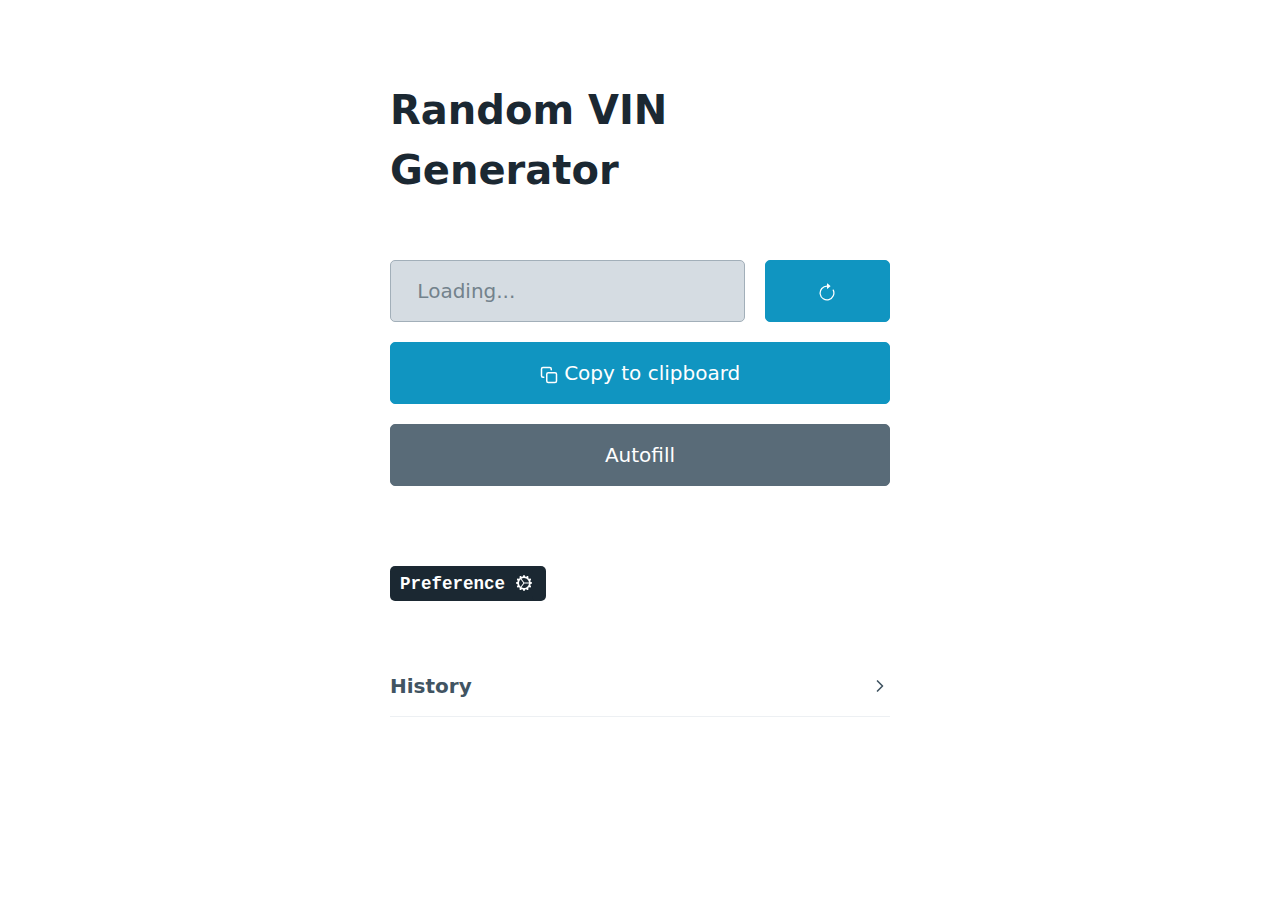
<file: V2/index.html>
<!DOCTYPE html>
<html lang="en">
  <head>
    <meta charset="UTF-8">
    <meta name="viewport" content="width=device-width, initial-scale=1.0">
    <title>VIN Generator</title>
    <link rel="stylesheet" href="css/pico.css">
    <link rel="stylesheet" href="css/style.css">
  </head>
  <body>
    <main class="container">
        <section id="mainpage">
            <h1>Random VIN Generator</h1>
            <div class="grid-container">
                <input id = "VINText" type="text" placeholder=" Loading..." disabled/>
                <button id="refreshButton">
                    <svg xmlns="http://www.w3.org/2000/svg" width="20" height="20" fill="currentColor" class="bi bi-arrow-clockwise" viewBox="0 0 16 16">
                        <path fill-rule="evenodd" d="M8 3a5 5 0 1 0 4.546 2.914.5.5 0 0 1 .908-.417A6 6 0 1 1 8 2z"/>
                        <path d="M8 4.466V.534a.25.25 0 0 1 .41-.192l2.36 1.966c.12.1.12.284 0 .384L8.41 4.658A.25.25 0 0 1 8 4.466"/>
                      </svg>
                  </button>                                  
            </div>
            <button id="copyButton">
                <svg xmlns="http://www.w3.org/2000/svg" width="18" height="18" viewBox="0 0 24 24" fill="none" stroke="currentColor" stroke-width="2" stroke-linecap="round" stroke-linejoin="round" class="feather feather-copy">
                  <rect x="9" y="9" width="13" height="13" rx="2" ry="2"/>
                  <path d="M5 15H4a2 2 0 0 1-2-2V4a2 2 0 0 1 2-2h9a2 2 0 0 1 2 2v1"/>
                </svg>
                <span id="copyBtnSpan">Copy to clipboard</span>
            </button>
            <button type="button" class="secondary" id="AutoFillPrimaryBtn">
                Autofill
            </button>


        </section>
        <section>
            <kbd id="toggleModalBtn" data-target="settings-modal">
                Preference <svg xmlns="http://www.w3.org/2000/svg" width="16" height="16" fill="currentColor" class="bi bi-gear-wide-connected" viewBox="0 0 16 16">
                <path d="M7.068.727c.243-.97 1.62-.97 1.864 0l.071.286a.96.96 0 0 0 1.622.434l.205-.211c.695-.719 1.888-.03 1.613.931l-.08.284a.96.96 0 0 0 1.187 1.187l.283-.081c.96-.275 1.65.918.931 1.613l-.211.205a.96.96 0 0 0 .434 1.622l.286.071c.97.243.97 1.62 0 1.864l-.286.071a.96.96 0 0 0-.434 1.622l.211.205c.719.695.03 1.888-.931 1.613l-.284-.08a.96.96 0 0 0-1.187 1.187l.081.283c.275.96-.918 1.65-1.613.931l-.205-.211a.96.96 0 0 0-1.622.434l-.071.286c-.243.97-1.62.97-1.864 0l-.071-.286a.96.96 0 0 0-1.622-.434l-.205.211c-.695.719-1.888.03-1.613-.931l.08-.284a.96.96 0 0 0-1.186-1.187l-.284.081c-.96.275-1.65-.918-.931-1.613l.211-.205a.96.96 0 0 0-.434-1.622l-.286-.071c-.97-.243-.97-1.62 0-1.864l.286-.071a.96.96 0 0 0 .434-1.622l-.211-.205c-.719-.695-.03-1.888.931-1.613l.284.08a.96.96 0 0 0 1.187-1.186l-.081-.284c-.275-.96.918-1.65 1.613-.931l.205.211a.96.96 0 0 0 1.622-.434l.071-.286zM12.973 8.5H8.25l-2.834 3.779A4.998 4.998 0 0 0 12.973 8.5m0-1a4.998 4.998 0 0 0-7.557-3.779l2.834 3.78h4.723zM5.048 3.967c-.03.021-.058.043-.087.065zm-.431.355A4.984 4.984 0 0 0 3.002 8c0 1.455.622 2.765 1.615 3.678L7.375 8zm.344 7.646.087.065z"/>
              </svg>
            <kbd>
        </section>
        
    <dialog id="settings-modal">
        <article style="width: 100%;">
          <a
            href="#close"
            aria-label="Close"
            class="close mb-0"
            id="toggleModalArticle"
            data-target="settings-modal"
          ></a>
          <div class="">
            <h3 class="">Preference</h3>            
          </div>
          <table class="mb-0">
            <tbody>
                <tr>
                  <td>
                    <details role="list">
                      <summary aria-haspopup="listbox" role="button" class="outline sm-button">Theme</summary>
                      <ul role="listbox">
                        <li><a href="#" data-theme-switcher="auto">Auto</a></li>
                        <li><a href="#" data-theme-switcher="light">Light</a></li>
                        <li><a href="#" data-theme-switcher="dark">Dark</a></li>
                      </ul>
                  </details>
                  </td>
                </tr>
                <tr>
                    <td>
                      <div class="flex-container">
                        <label><input type="checkbox" class="mb-0" id="autoFillCheckBox"/>Autofill</label>
                        <p contenteditable="true" class="border-solid" id="editableAutoFillId">#testID</p>
                      </div>
                    </td>
                </tr>
                <tr>
                    <td>
                        <fieldset class="mt-0 mb-0">
                            <label>
                              <input type="radio" id="randomRadio" name="RandomOrRealRadio" value="random" checked />
                              Random VIN
                            </label>
                            <label>
                              <input type="radio" id="realRadio" name="RandomOrRealRadio" value="real" />
                              Real VIN
                            </label>
                          </fieldset>
                    </td>
                </tr>
            </tbody>
        </table>
          <footer class="mb-0 mt-0 pb-0 pt-1">
            <a href="#"
              role="button"
              class="secondary sm-button"
              data-target="settings-modal"
              id="toggleModalCloseBtn">Cancel</a>
              <a href="#"
              role="button" 
              class="sm-button"
              data-target="settings-modal"
              id="toggleModalSaveBtn">Save</a>
          </footer>
        </article>
      </dialog>
  
      <details>
        <summary><strong>History</strong></summary>
        <div id="historyArryDiv">
          <!--History will be populated from js - history.js file-->
        </div>
      </details>
    </main>

    <script src="js/UI/minimal-theme-switcher.js"></script>
    <script src="js/UI/modal.js"></script>
    <script src="js/popup.js"></script>
    <script src="js/storage.js"></script>
    <script src="js/autofill.js"></script>
    <script src="js/history.js"></script>
  </body>
</html>
</file>
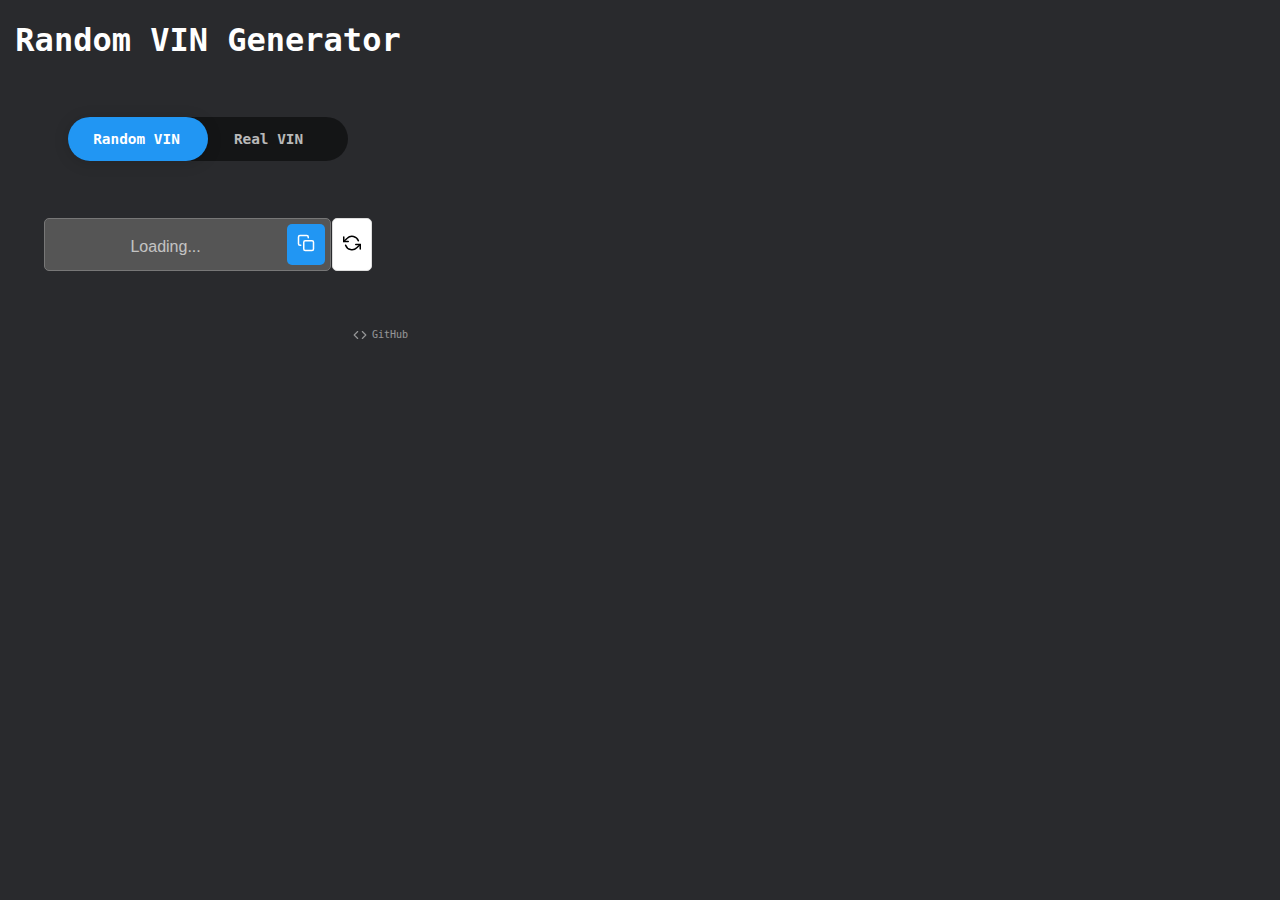
<file: popup.html>
<!DOCTYPE html>
<html lang="en">
<head>
  <meta charset="UTF-8" />
    <title>Hello</title>
    <meta name="viewport" content="width=device-width, initial-scale=1">
    <link rel="stylesheet" href="css/popup.css">
  </head>
  <body>
  <h1>Random VIN Generator</h1>

  <input type="checkbox" id="randomRealButton">
  <div class="VINSwitchContainer">
    <div class="VINSwitchContent">
      <label class="VINSwitchToggleLabel" for="randomRealButton">
        <div class="VINSwitchToggle" id="VINSwitchToggle"></div>
        <div class="VINSwitchNames">
          <p class="light">Random VIN</p>
          <p class="dark">Real VIN</p>
        </div>
      </label>
    </div>
  </div>

  <div class="root">

  <div>
    <div class="inputContainer">
      <div class="copy-text">
        <input id = "VINText" type="text" class="text" placeholder=" Loading..." disabled/>
        <div class="tooltip">
          <button id="copyButton">
            <svg xmlns="http://www.w3.org/2000/svg" width="18" height="18" viewBox="0 0 24 24" fill="none" stroke="currentColor" stroke-width="2" stroke-linecap="round" stroke-linejoin="round" class="feather feather-copy">
              <rect x="9" y="9" width="13" height="13" rx="2" ry="2"/>
              <path d="M5 15H4a2 2 0 0 1-2-2V4a2 2 0 0 1 2-2h9a2 2 0 0 1 2 2v1"/>
            </svg>
            <span class="tooltip-text" id="myTooltip">Copy to clipboard</span>
          </button>
        </div>


      </div>
      <button id="resetButton" class="reset-button">
        <svg xmlns="http://www.w3.org/2000/svg" width="18" height="18" viewBox="0 0 24 24" fill="none" stroke="currentColor" stroke-width="2" stroke-linecap="round" stroke-linejoin="round" class="feather feather-refresh-ccw">
          <polyline points="1 4 1 10 7 10"/><polyline points="23 20 23 14 17 14"/>
          <path d="M20.49 9A9 9 0 0 0 5.64 5.64L1 10m22 4l-4.64 4.36A9 9 0 0 1 3.51 15"/>
        </svg>
      </button>
    </div>
    <!-- HTML
    <button class="button-23" role="button">Button 23</button>
    !-->
  </div>
  </div>


  <div class="footer">

    <!-- <div style="scale: 60%">
    <label class="switch">
      <input id="DarkModeSwitch" type="checkbox" checked>
      <span class="slider round"></span>
    </label>
    </div>!-->
    <a class="code" href = "https://github.com/KeshavPratap-K/Random-VIN-Generator" target="_blank">
      <svg xmlns="http://www.w3.org/2000/svg" width="14" height="14" viewBox="0 0 24 24" fill="none" stroke="currentColor" stroke-width="2" stroke-linecap="round" stroke-linejoin="round" class="feather feather-code">
        <polyline points="16 18 22 12 16 6"/>
        <polyline points="8 6 2 12 8 18"/>
      </svg>
      <p style="margin-left: 0.3rem">GitHub</p>
    </a>

  </div>
    <script src="js/popup.js"></script>
  </body>
</html>
</file>
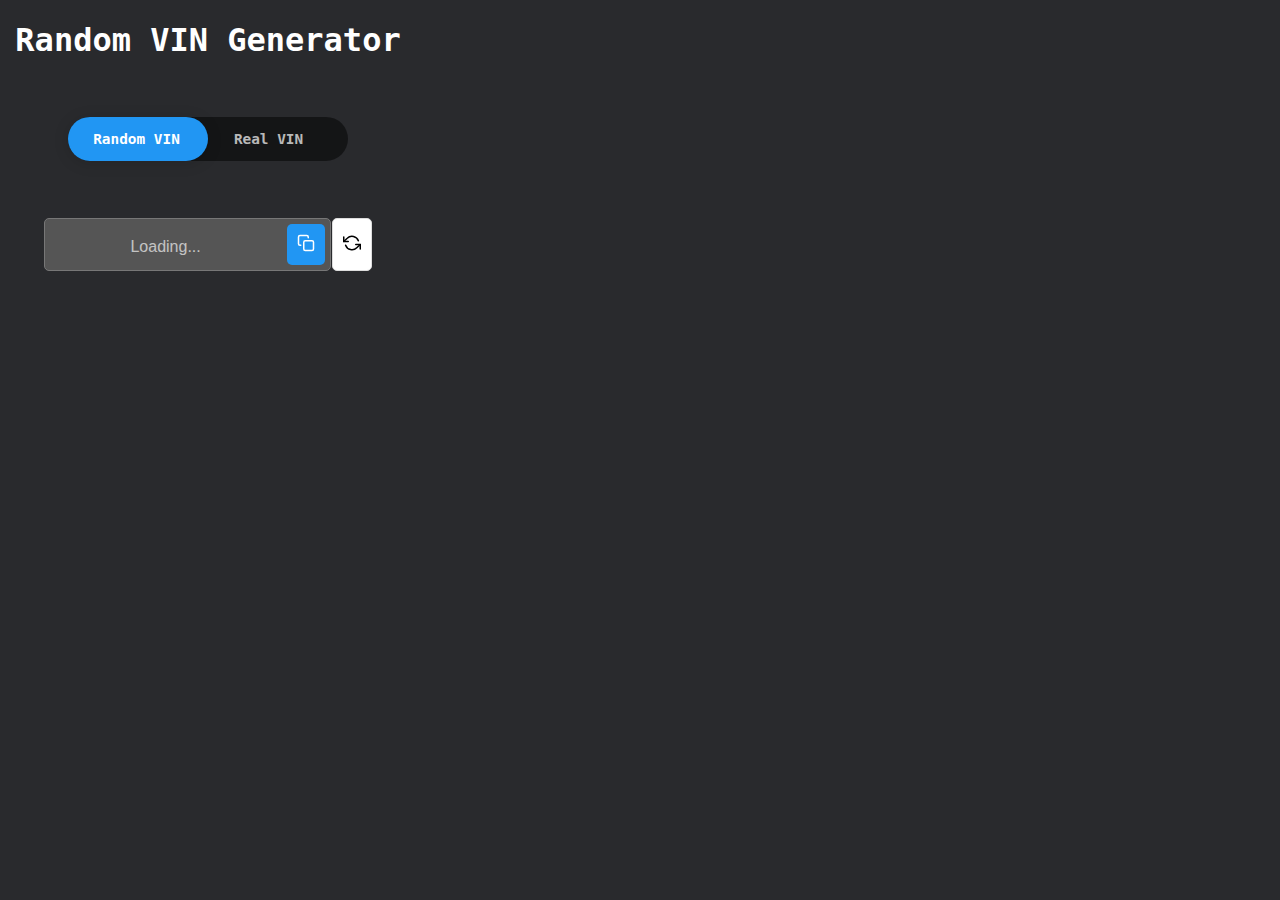
<file: Chromium/popup.html>
<!DOCTYPE html>
<html lang="en">
<head>
  <meta charset="UTF-8" />
    <title>Hello</title>
    <meta name="viewport" content="width=device-width, initial-scale=1">
    <link rel="stylesheet" href="css/popup.css">
  </head>
  <body>
  <h1>Random VIN Generator</h1>

  <input type="checkbox" id="randomRealButton">
  <div class="VINSwitchContainer">
    <div class="VINSwitchContent">
      <label class="VINSwitchToggleLabel" for="randomRealButton">
        <div class="VINSwitchToggle" id="VINSwitchToggle"></div>
        <div class="VINSwitchNames">
          <p class="light">Random VIN</p>
          <p class="dark">Real VIN</p>
        </div>
      </label>
    </div>
  </div>

  <div class="root">

  <div>
    <div class="inputContainer">
      <div class="copy-text">
        <input id = "VINText" type="text" class="text" placeholder=" Loading..." disabled/>
        <div class="tooltip">
          <button id="copyButton">
            <svg xmlns="http://www.w3.org/2000/svg" width="18" height="18" viewBox="0 0 24 24" fill="none" stroke="currentColor" stroke-width="2" stroke-linecap="round" stroke-linejoin="round" class="feather feather-copy">
              <rect x="9" y="9" width="13" height="13" rx="2" ry="2"/>
              <path d="M5 15H4a2 2 0 0 1-2-2V4a2 2 0 0 1 2-2h9a2 2 0 0 1 2 2v1"/>
            </svg>
            <span class="tooltip-text" id="myTooltip">Copy to clipboard</span>
          </button>
        </div>


      </div>
      <button id="resetButton" class="reset-button">
        <svg xmlns="http://www.w3.org/2000/svg" width="18" height="18" viewBox="0 0 24 24" fill="none" stroke="currentColor" stroke-width="2" stroke-linecap="round" stroke-linejoin="round" class="feather feather-refresh-ccw">
          <polyline points="1 4 1 10 7 10"/><polyline points="23 20 23 14 17 14"/>
          <path d="M20.49 9A9 9 0 0 0 5.64 5.64L1 10m22 4l-4.64 4.36A9 9 0 0 1 3.51 15"/>
        </svg>
      </button>
    </div>
    <!-- HTML
    <button class="button-23" role="button">Button 23</button>
    !-->
  </div>
  </div>


  <div class="footer">

    <!-- <div style="scale: 60%">
    <label class="switch">
      <input id="DarkModeSwitch" type="checkbox" checked>
      <span class="slider round"></span>
    </label>
    </div>
    <a class="code" href = "https://github.com/KeshavPratap-K/Random-VIN-Generator" target="_blank">
      <svg xmlns="http://www.w3.org/2000/svg" width="14" height="14" viewBox="0 0 24 24" fill="none" stroke="currentColor" stroke-width="2" stroke-linecap="round" stroke-linejoin="round" class="feather feather-code">
        <polyline points="16 18 22 12 16 6"/>
        <polyline points="8 6 2 12 8 18"/>
      </svg>
      <p style="margin-left: 0.3rem">GitHub</p>
    </a>!-->

  </div>
    <script src="js/popup.js"></script>
  </body>
</html>
</file>
<file: V2/css/pico.css>
@charset "UTF-8";

/*!
 * Pico CSS v1.5.10 (https://picocss.com)
 * Copyright 2019-2023 - Licensed under MIT
 */
:root {
	--font-family: system-ui, -apple-system, "Segoe UI", "Roboto", "Ubuntu", "Cantarell", "Noto Sans", sans-serif, "Apple Color Emoji", "Segoe UI Emoji", "Segoe UI Symbol", "Noto Color Emoji";
	--line-height: 1.5;
	--font-weight: 400;
	--font-size: 16px;
	--border-radius: 0.25rem;
	--border-width: 1px;
	--outline-width: 3px;
	--spacing: 1rem;
	--typography-spacing-vertical: 1.5rem;
	--block-spacing-vertical: calc(var(--spacing) * 2);
	--block-spacing-horizontal: var(--spacing);
	--grid-spacing-vertical: 0;
	--grid-spacing-horizontal: var(--spacing);
	--form-element-spacing-vertical: 0.75rem;
	--form-element-spacing-horizontal: 1rem;
	--nav-element-spacing-vertical: 1rem;
	--nav-element-spacing-horizontal: 0.5rem;
	--nav-link-spacing-vertical: 0.5rem;
	--nav-link-spacing-horizontal: 0.5rem;
	--form-label-font-weight: var(--font-weight);
	--transition: 0.2s ease-in-out;
	--modal-overlay-backdrop-filter: blur(0.25rem)
}

@media (min-width:576px) {
	:root {
		--font-size: 17px
	}
}

@media (min-width:768px) {
	:root {
		--font-size: 18px
	}
}

@media (min-width:992px) {
	:root {
		--font-size: 19px
	}
}

@media (min-width:1200px) {
	:root {
		--font-size: 20px
	}
}

@media (min-width:576px) {

	body>footer,
	body>header,
	body>main,
	section {
		--block-spacing-vertical: calc(var(--spacing) * 2.5)
	}
}

@media (min-width:768px) {

	body>footer,
	body>header,
	body>main,
	section {
		--block-spacing-vertical: calc(var(--spacing) * 3)
	}
}

@media (min-width:992px) {

	body>footer,
	body>header,
	body>main,
	section {
		--block-spacing-vertical: calc(var(--spacing) * 3.5)
	}
}

@media (min-width:1200px) {

	body>footer,
	body>header,
	body>main,
	section {
		--block-spacing-vertical: calc(var(--spacing) * 4)
	}
}

@media (min-width:576px) {
	article {
		--block-spacing-horizontal: calc(var(--spacing) * 1.25)
	}
}

@media (min-width:768px) {
	article {
		--block-spacing-horizontal: calc(var(--spacing) * 1.5)
	}
}

@media (min-width:992px) {
	article {
		--block-spacing-horizontal: calc(var(--spacing) * 1.75)
	}
}

@media (min-width:1200px) {
	article {
		--block-spacing-horizontal: calc(var(--spacing) * 2)
	}
}

dialog>article {
	--block-spacing-vertical: calc(var(--spacing) * 2);
	--block-spacing-horizontal: var(--spacing)
}

@media (min-width:576px) {
	dialog>article {
		--block-spacing-vertical: calc(var(--spacing) * 2.5);
		--block-spacing-horizontal: calc(var(--spacing) * 1.25)
	}
}

@media (min-width:768px) {
	dialog>article {
		--block-spacing-vertical: calc(var(--spacing) * 3);
		--block-spacing-horizontal: calc(var(--spacing) * 1.5)
	}
}

a {
	--text-decoration: none
}

a.contrast,
a.secondary {
	--text-decoration: underline
}

small {
	--font-size: 0.875em
}

h1,
h2,
h3,
h4,
h5,
h6 {
	--font-weight: 700
}

h1 {
	--font-size: 2rem;
	--typography-spacing-vertical: 3rem
}

h2 {
	--font-size: 1.75rem;
	--typography-spacing-vertical: 2.625rem
}

h3 {
	--font-size: 1.5rem;
	--typography-spacing-vertical: 2.25rem
}

h4 {
	--font-size: 1.25rem;
	--typography-spacing-vertical: 1.874rem
}

h5 {
	--font-size: 1.125rem;
	--typography-spacing-vertical: 1.6875rem
}

[type=checkbox],
[type=radio] {
	--border-width: 2px
}

[type=checkbox][role=switch] {
	--border-width: 3px
}

tfoot td,
tfoot th,
thead td,
thead th {
	--border-width: 3px
}

:not(thead, tfoot)>*>td {
	--font-size: 0.875em
}

code,
kbd,
pre,
samp {
	--font-family: "Menlo", "Consolas", "Roboto Mono", "Ubuntu Monospace", "Noto Mono", "Oxygen Mono", "Liberation Mono", monospace, "Apple Color Emoji", "Segoe UI Emoji", "Segoe UI Symbol", "Noto Color Emoji"
}

kbd {
	--font-weight: bolder
}

:root:not([data-theme=dark]),
[data-theme=light] {
	--background-color: #fff;
	--color: hsl(205, 20%, 32%);
	--h1-color: hsl(205, 30%, 15%);
	--h2-color: #24333e;
	--h3-color: hsl(205, 25%, 23%);
	--h4-color: #374956;
	--h5-color: hsl(205, 20%, 32%);
	--h6-color: #4d606d;
	--muted-color: hsl(205, 10%, 50%);
	--muted-border-color: hsl(205, 20%, 94%);
	--primary: hsl(195, 85%, 41%);
	--primary-hover: hsl(195, 90%, 32%);
	--primary-focus: rgba(16, 149, 193, 0.125);
	--primary-inverse: #fff;
	--secondary: hsl(205, 15%, 41%);
	--secondary-hover: hsl(205, 20%, 32%);
	--secondary-focus: rgba(89, 107, 120, 0.125);
	--secondary-inverse: #fff;
	--contrast: hsl(205, 30%, 15%);
	--contrast-hover: #000;
	--contrast-focus: rgba(89, 107, 120, 0.125);
	--contrast-inverse: #fff;
	--mark-background-color: #fff2ca;
	--mark-color: #543a26;
	--ins-color: #388e3c;
	--del-color: #c62828;
	--blockquote-border-color: var(--muted-border-color);
	--blockquote-footer-color: var(--muted-color);
	--button-box-shadow: 0 0 0 rgba(0, 0, 0, 0);
	--button-hover-box-shadow: 0 0 0 rgba(0, 0, 0, 0);
	--form-element-background-color: transparent;
	--form-element-border-color: hsl(205, 14%, 68%);
	--form-element-color: var(--color);
	--form-element-placeholder-color: var(--muted-color);
	--form-element-active-background-color: transparent;
	--form-element-active-border-color: var(--primary);
	--form-element-focus-color: var(--primary-focus);
	--form-element-disabled-background-color: hsl(205, 18%, 86%);
	--form-element-disabled-border-color: hsl(205, 14%, 68%);
	--form-element-disabled-opacity: 0.5;
	--form-element-invalid-border-color: #c62828;
	--form-element-invalid-active-border-color: #d32f2f;
	--form-element-invalid-focus-color: rgba(211, 47, 47, 0.125);
	--form-element-valid-border-color: #388e3c;
	--form-element-valid-active-border-color: #43a047;
	--form-element-valid-focus-color: rgba(67, 160, 71, 0.125);
	--switch-background-color: hsl(205, 16%, 77%);
	--switch-color: var(--primary-inverse);
	--switch-checked-background-color: var(--primary);
	--range-border-color: hsl(205, 18%, 86%);
	--range-active-border-color: hsl(205, 16%, 77%);
	--range-thumb-border-color: var(--background-color);
	--range-thumb-color: var(--secondary);
	--range-thumb-hover-color: var(--secondary-hover);
	--range-thumb-active-color: var(--primary);
	--table-border-color: var(--muted-border-color);
	--table-row-stripped-background-color: #f6f8f9;
	--code-background-color: hsl(205, 20%, 94%);
	--code-color: var(--muted-color);
	--code-kbd-background-color: var(--contrast);
	--code-kbd-color: var(--contrast-inverse);
	--code-tag-color: hsl(330, 40%, 50%);
	--code-property-color: hsl(185, 40%, 40%);
	--code-value-color: hsl(40, 20%, 50%);
	--code-comment-color: hsl(205, 14%, 68%);
	--accordion-border-color: var(--muted-border-color);
	--accordion-close-summary-color: var(--color);
	--accordion-open-summary-color: var(--muted-color);
	--card-background-color: var(--background-color);
	--card-border-color: var(--muted-border-color);
	--card-box-shadow: 0.0145rem 0.029rem 0.174rem rgba(27, 40, 50, 0.01698), 0.0335rem 0.067rem 0.402rem rgba(27, 40, 50, 0.024), 0.0625rem 0.125rem 0.75rem rgba(27, 40, 50, 0.03), 0.1125rem 0.225rem 1.35rem rgba(27, 40, 50, 0.036), 0.2085rem 0.417rem 2.502rem rgba(27, 40, 50, 0.04302), 0.5rem 1rem 6rem rgba(27, 40, 50, 0.06), 0 0 0 0.0625rem rgba(27, 40, 50, 0.015);
	--card-sectionning-background-color: #fbfbfc;
	--dropdown-background-color: #fbfbfc;
	--dropdown-border-color: #e1e6eb;
	--dropdown-box-shadow: var(--card-box-shadow);
	--dropdown-color: var(--color);
	--dropdown-hover-background-color: hsl(205, 20%, 94%);
	--modal-overlay-background-color: rgba(213, 220, 226, 0.7);
	--progress-background-color: hsl(205, 18%, 86%);
	--progress-color: var(--primary);
	--loading-spinner-opacity: 0.5;
	--tooltip-background-color: var(--contrast);
	--tooltip-color: var(--contrast-inverse);
	--icon-checkbox: url("data:image/svg+xml,%3Csvg xmlns='http://www.w3.org/2000/svg' width='24' height='24' viewBox='0 0 24 24' fill='none' stroke='rgb(255, 255, 255)' stroke-width='4' stroke-linecap='round' stroke-linejoin='round'%3E%3Cpolyline points='20 6 9 17 4 12'%3E%3C/polyline%3E%3C/svg%3E");
	--icon-chevron: url("data:image/svg+xml,%3Csvg xmlns='http://www.w3.org/2000/svg' width='24' height='24' viewBox='0 0 24 24' fill='none' stroke='rgb(65, 84, 98)' stroke-width='2' stroke-linecap='round' stroke-linejoin='round'%3E%3Cpolyline points='6 9 12 15 18 9'%3E%3C/polyline%3E%3C/svg%3E");
	--icon-chevron-button: url("data:image/svg+xml,%3Csvg xmlns='http://www.w3.org/2000/svg' width='24' height='24' viewBox='0 0 24 24' fill='none' stroke='rgb(255, 255, 255)' stroke-width='2' stroke-linecap='round' stroke-linejoin='round'%3E%3Cpolyline points='6 9 12 15 18 9'%3E%3C/polyline%3E%3C/svg%3E");
	--icon-chevron-button-inverse: url("data:image/svg+xml,%3Csvg xmlns='http://www.w3.org/2000/svg' width='24' height='24' viewBox='0 0 24 24' fill='none' stroke='rgb(255, 255, 255)' stroke-width='2' stroke-linecap='round' stroke-linejoin='round'%3E%3Cpolyline points='6 9 12 15 18 9'%3E%3C/polyline%3E%3C/svg%3E");
	--icon-close: url("data:image/svg+xml,%3Csvg xmlns='http://www.w3.org/2000/svg' width='24' height='24' viewBox='0 0 24 24' fill='none' stroke='rgb(115, 130, 140)' stroke-width='4' stroke-linecap='round' stroke-linejoin='round'%3E%3Cline x1='18' y1='6' x2='6' y2='18'%3E%3C/line%3E%3Cline x1='6' y1='6' x2='18' y2='18'%3E%3C/line%3E%3C/svg%3E");
	--icon-date: url("data:image/svg+xml,%3Csvg xmlns='http://www.w3.org/2000/svg' width='24' height='24' viewBox='0 0 24 24' fill='none' stroke='rgb(65, 84, 98)' stroke-width='2' stroke-linecap='round' stroke-linejoin='round'%3E%3Crect x='3' y='4' width='18' height='18' rx='2' ry='2'%3E%3C/rect%3E%3Cline x1='16' y1='2' x2='16' y2='6'%3E%3C/line%3E%3Cline x1='8' y1='2' x2='8' y2='6'%3E%3C/line%3E%3Cline x1='3' y1='10' x2='21' y2='10'%3E%3C/line%3E%3C/svg%3E");
	--icon-invalid: url("data:image/svg+xml,%3Csvg xmlns='http://www.w3.org/2000/svg' width='24' height='24' viewBox='0 0 24 24' fill='none' stroke='rgb(198, 40, 40)' stroke-width='2' stroke-linecap='round' stroke-linejoin='round'%3E%3Ccircle cx='12' cy='12' r='10'%3E%3C/circle%3E%3Cline x1='12' y1='8' x2='12' y2='12'%3E%3C/line%3E%3Cline x1='12' y1='16' x2='12.01' y2='16'%3E%3C/line%3E%3C/svg%3E");
	--icon-minus: url("data:image/svg+xml,%3Csvg xmlns='http://www.w3.org/2000/svg' width='24' height='24' viewBox='0 0 24 24' fill='none' stroke='rgb(255, 255, 255)' stroke-width='4' stroke-linecap='round' stroke-linejoin='round'%3E%3Cline x1='5' y1='12' x2='19' y2='12'%3E%3C/line%3E%3C/svg%3E");
	--icon-search: url("data:image/svg+xml,%3Csvg xmlns='http://www.w3.org/2000/svg' width='24' height='24' viewBox='0 0 24 24' fill='none' stroke='rgb(65, 84, 98)' stroke-width='2' stroke-linecap='round' stroke-linejoin='round'%3E%3Ccircle cx='11' cy='11' r='8'%3E%3C/circle%3E%3Cline x1='21' y1='21' x2='16.65' y2='16.65'%3E%3C/line%3E%3C/svg%3E");
	--icon-time: url("data:image/svg+xml,%3Csvg xmlns='http://www.w3.org/2000/svg' width='24' height='24' viewBox='0 0 24 24' fill='none' stroke='rgb(65, 84, 98)' stroke-width='2' stroke-linecap='round' stroke-linejoin='round'%3E%3Ccircle cx='12' cy='12' r='10'%3E%3C/circle%3E%3Cpolyline points='12 6 12 12 16 14'%3E%3C/polyline%3E%3C/svg%3E");
	--icon-valid: url("data:image/svg+xml,%3Csvg xmlns='http://www.w3.org/2000/svg' width='24' height='24' viewBox='0 0 24 24' fill='none' stroke='rgb(56, 142, 60)' stroke-width='3' stroke-linecap='round' stroke-linejoin='round'%3E%3Cpolyline points='20 6 9 17 4 12'%3E%3C/polyline%3E%3C/svg%3E");
	color-scheme: light
}

@media only screen and (prefers-color-scheme:dark) {
	:root:not([data-theme]) {
		--background-color: #11191f;
		--color: hsl(205, 16%, 77%);
		--h1-color: hsl(205, 20%, 94%);
		--h2-color: #e1e6eb;
		--h3-color: hsl(205, 18%, 86%);
		--h4-color: #c8d1d8;
		--h5-color: hsl(205, 16%, 77%);
		--h6-color: #afbbc4;
		--muted-color: hsl(205, 10%, 50%);
		--muted-border-color: #1f2d38;
		--primary: hsl(195, 85%, 41%);
		--primary-hover: hsl(195, 80%, 50%);
		--primary-focus: rgba(16, 149, 193, 0.25);
		--primary-inverse: #fff;
		--secondary: hsl(205, 15%, 41%);
		--secondary-hover: hsl(205, 10%, 50%);
		--secondary-focus: rgba(115, 130, 140, 0.25);
		--secondary-inverse: #fff;
		--contrast: hsl(205, 20%, 94%);
		--contrast-hover: #fff;
		--contrast-focus: rgba(115, 130, 140, 0.25);
		--contrast-inverse: #000;
		--mark-background-color: #d1c284;
		--mark-color: #11191f;
		--ins-color: #388e3c;
		--del-color: #c62828;
		--blockquote-border-color: var(--muted-border-color);
		--blockquote-footer-color: var(--muted-color);
		--button-box-shadow: 0 0 0 rgba(0, 0, 0, 0);
		--button-hover-box-shadow: 0 0 0 rgba(0, 0, 0, 0);
		--form-element-background-color: #11191f;
		--form-element-border-color: #374956;
		--form-element-color: var(--color);
		--form-element-placeholder-color: var(--muted-color);
		--form-element-active-background-color: var(--form-element-background-color);
		--form-element-active-border-color: var(--primary);
		--form-element-focus-color: var(--primary-focus);
		--form-element-disabled-background-color: hsl(205, 25%, 23%);
		--form-element-disabled-border-color: hsl(205, 20%, 32%);
		--form-element-disabled-opacity: 0.5;
		--form-element-invalid-border-color: #b71c1c;
		--form-element-invalid-active-border-color: #c62828;
		--form-element-invalid-focus-color: rgba(198, 40, 40, 0.25);
		--form-element-valid-border-color: #2e7d32;
		--form-element-valid-active-border-color: #388e3c;
		--form-element-valid-focus-color: rgba(56, 142, 60, 0.25);
		--switch-background-color: #374956;
		--switch-color: var(--primary-inverse);
		--switch-checked-background-color: var(--primary);
		--range-border-color: #24333e;
		--range-active-border-color: hsl(205, 25%, 23%);
		--range-thumb-border-color: var(--background-color);
		--range-thumb-color: var(--secondary);
		--range-thumb-hover-color: var(--secondary-hover);
		--range-thumb-active-color: var(--primary);
		--table-border-color: var(--muted-border-color);
		--table-row-stripped-background-color: rgba(115, 130, 140, 0.05);
		--code-background-color: #18232c;
		--code-color: var(--muted-color);
		--code-kbd-background-color: var(--contrast);
		--code-kbd-color: var(--contrast-inverse);
		--code-tag-color: hsl(330, 30%, 50%);
		--code-property-color: hsl(185, 30%, 50%);
		--code-value-color: hsl(40, 10%, 50%);
		--code-comment-color: #4d606d;
		--accordion-border-color: var(--muted-border-color);
		--accordion-active-summary-color: var(--primary);
		--accordion-close-summary-color: var(--color);
		--accordion-open-summary-color: var(--muted-color);
		--card-background-color: #141e26;
		--card-border-color: var(--card-background-color);
		--card-box-shadow: 0.0145rem 0.029rem 0.174rem rgba(0, 0, 0, 0.01698), 0.0335rem 0.067rem 0.402rem rgba(0, 0, 0, 0.024), 0.0625rem 0.125rem 0.75rem rgba(0, 0, 0, 0.03), 0.1125rem 0.225rem 1.35rem rgba(0, 0, 0, 0.036), 0.2085rem 0.417rem 2.502rem rgba(0, 0, 0, 0.04302), 0.5rem 1rem 6rem rgba(0, 0, 0, 0.06), 0 0 0 0.0625rem rgba(0, 0, 0, 0.015);
		--card-sectionning-background-color: #18232c;
		--dropdown-background-color: hsl(205, 30%, 15%);
		--dropdown-border-color: #24333e;
		--dropdown-box-shadow: var(--card-box-shadow);
		--dropdown-color: var(--color);
		--dropdown-hover-background-color: rgba(36, 51, 62, 0.75);
		--modal-overlay-background-color: rgba(36, 51, 62, 0.8);
		--progress-background-color: #24333e;
		--progress-color: var(--primary);
		--loading-spinner-opacity: 0.5;
		--tooltip-background-color: var(--contrast);
		--tooltip-color: var(--contrast-inverse);
		--icon-checkbox: url("data:image/svg+xml,%3Csvg xmlns='http://www.w3.org/2000/svg' width='24' height='24' viewBox='0 0 24 24' fill='none' stroke='rgb(255, 255, 255)' stroke-width='4' stroke-linecap='round' stroke-linejoin='round'%3E%3Cpolyline points='20 6 9 17 4 12'%3E%3C/polyline%3E%3C/svg%3E");
		--icon-chevron: url("data:image/svg+xml,%3Csvg xmlns='http://www.w3.org/2000/svg' width='24' height='24' viewBox='0 0 24 24' fill='none' stroke='rgb(162, 175, 185)' stroke-width='2' stroke-linecap='round' stroke-linejoin='round'%3E%3Cpolyline points='6 9 12 15 18 9'%3E%3C/polyline%3E%3C/svg%3E");
		--icon-chevron-button: url("data:image/svg+xml,%3Csvg xmlns='http://www.w3.org/2000/svg' width='24' height='24' viewBox='0 0 24 24' fill='none' stroke='rgb(255, 255, 255)' stroke-width='2' stroke-linecap='round' stroke-linejoin='round'%3E%3Cpolyline points='6 9 12 15 18 9'%3E%3C/polyline%3E%3C/svg%3E");
		--icon-chevron-button-inverse: url("data:image/svg+xml,%3Csvg xmlns='http://www.w3.org/2000/svg' width='24' height='24' viewBox='0 0 24 24' fill='none' stroke='rgb(0, 0, 0)' stroke-width='2' stroke-linecap='round' stroke-linejoin='round'%3E%3Cpolyline points='6 9 12 15 18 9'%3E%3C/polyline%3E%3C/svg%3E");
		--icon-close: url("data:image/svg+xml,%3Csvg xmlns='http://www.w3.org/2000/svg' width='24' height='24' viewBox='0 0 24 24' fill='none' stroke='rgb(115, 130, 140)' stroke-width='4' stroke-linecap='round' stroke-linejoin='round'%3E%3Cline x1='18' y1='6' x2='6' y2='18'%3E%3C/line%3E%3Cline x1='6' y1='6' x2='18' y2='18'%3E%3C/line%3E%3C/svg%3E");
		--icon-date: url("data:image/svg+xml,%3Csvg xmlns='http://www.w3.org/2000/svg' width='24' height='24' viewBox='0 0 24 24' fill='none' stroke='rgb(162, 175, 185)' stroke-width='2' stroke-linecap='round' stroke-linejoin='round'%3E%3Crect x='3' y='4' width='18' height='18' rx='2' ry='2'%3E%3C/rect%3E%3Cline x1='16' y1='2' x2='16' y2='6'%3E%3C/line%3E%3Cline x1='8' y1='2' x2='8' y2='6'%3E%3C/line%3E%3Cline x1='3' y1='10' x2='21' y2='10'%3E%3C/line%3E%3C/svg%3E");
		--icon-invalid: url("data:image/svg+xml,%3Csvg xmlns='http://www.w3.org/2000/svg' width='24' height='24' viewBox='0 0 24 24' fill='none' stroke='rgb(183, 28, 28)' stroke-width='2' stroke-linecap='round' stroke-linejoin='round'%3E%3Ccircle cx='12' cy='12' r='10'%3E%3C/circle%3E%3Cline x1='12' y1='8' x2='12' y2='12'%3E%3C/line%3E%3Cline x1='12' y1='16' x2='12.01' y2='16'%3E%3C/line%3E%3C/svg%3E");
		--icon-minus: url("data:image/svg+xml,%3Csvg xmlns='http://www.w3.org/2000/svg' width='24' height='24' viewBox='0 0 24 24' fill='none' stroke='rgb(255, 255, 255)' stroke-width='4' stroke-linecap='round' stroke-linejoin='round'%3E%3Cline x1='5' y1='12' x2='19' y2='12'%3E%3C/line%3E%3C/svg%3E");
		--icon-search: url("data:image/svg+xml,%3Csvg xmlns='http://www.w3.org/2000/svg' width='24' height='24' viewBox='0 0 24 24' fill='none' stroke='rgb(162, 175, 185)' stroke-width='2' stroke-linecap='round' stroke-linejoin='round'%3E%3Ccircle cx='11' cy='11' r='8'%3E%3C/circle%3E%3Cline x1='21' y1='21' x2='16.65' y2='16.65'%3E%3C/line%3E%3C/svg%3E");
		--icon-time: url("data:image/svg+xml,%3Csvg xmlns='http://www.w3.org/2000/svg' width='24' height='24' viewBox='0 0 24 24' fill='none' stroke='rgb(162, 175, 185)' stroke-width='2' stroke-linecap='round' stroke-linejoin='round'%3E%3Ccircle cx='12' cy='12' r='10'%3E%3C/circle%3E%3Cpolyline points='12 6 12 12 16 14'%3E%3C/polyline%3E%3C/svg%3E");
		--icon-valid: url("data:image/svg+xml,%3Csvg xmlns='http://www.w3.org/2000/svg' width='24' height='24' viewBox='0 0 24 24' fill='none' stroke='rgb(46, 125, 50)' stroke-width='3' stroke-linecap='round' stroke-linejoin='round'%3E%3Cpolyline points='20 6 9 17 4 12'%3E%3C/polyline%3E%3C/svg%3E");
		color-scheme: dark
	}
}

[data-theme=dark] {
	--background-color: #11191f;
	--color: hsl(205, 16%, 77%);
	--h1-color: hsl(205, 20%, 94%);
	--h2-color: #e1e6eb;
	--h3-color: hsl(205, 18%, 86%);
	--h4-color: #c8d1d8;
	--h5-color: hsl(205, 16%, 77%);
	--h6-color: #afbbc4;
	--muted-color: hsl(205, 10%, 50%);
	--muted-border-color: #1f2d38;
	--primary: hsl(195, 85%, 41%);
	--primary-hover: hsl(195, 80%, 50%);
	--primary-focus: rgba(16, 149, 193, 0.25);
	--primary-inverse: #fff;
	--secondary: hsl(205, 15%, 41%);
	--secondary-hover: hsl(205, 10%, 50%);
	--secondary-focus: rgba(115, 130, 140, 0.25);
	--secondary-inverse: #fff;
	--contrast: hsl(205, 20%, 94%);
	--contrast-hover: #fff;
	--contrast-focus: rgba(115, 130, 140, 0.25);
	--contrast-inverse: #000;
	--mark-background-color: #d1c284;
	--mark-color: #11191f;
	--ins-color: #388e3c;
	--del-color: #c62828;
	--blockquote-border-color: var(--muted-border-color);
	--blockquote-footer-color: var(--muted-color);
	--button-box-shadow: 0 0 0 rgba(0, 0, 0, 0);
	--button-hover-box-shadow: 0 0 0 rgba(0, 0, 0, 0);
	--form-element-background-color: #11191f;
	--form-element-border-color: #374956;
	--form-element-color: var(--color);
	--form-element-placeholder-color: var(--muted-color);
	--form-element-active-background-color: var(--form-element-background-color);
	--form-element-active-border-color: var(--primary);
	--form-element-focus-color: var(--primary-focus);
	--form-element-disabled-background-color: hsl(205, 25%, 23%);
	--form-element-disabled-border-color: hsl(205, 20%, 32%);
	--form-element-disabled-opacity: 0.5;
	--form-element-invalid-border-color: #b71c1c;
	--form-element-invalid-active-border-color: #c62828;
	--form-element-invalid-focus-color: rgba(198, 40, 40, 0.25);
	--form-element-valid-border-color: #2e7d32;
	--form-element-valid-active-border-color: #388e3c;
	--form-element-valid-focus-color: rgba(56, 142, 60, 0.25);
	--switch-background-color: #374956;
	--switch-color: var(--primary-inverse);
	--switch-checked-background-color: var(--primary);
	--range-border-color: #24333e;
	--range-active-border-color: hsl(205, 25%, 23%);
	--range-thumb-border-color: var(--background-color);
	--range-thumb-color: var(--secondary);
	--range-thumb-hover-color: var(--secondary-hover);
	--range-thumb-active-color: var(--primary);
	--table-border-color: var(--muted-border-color);
	--table-row-stripped-background-color: rgba(115, 130, 140, 0.05);
	--code-background-color: #18232c;
	--code-color: var(--muted-color);
	--code-kbd-background-color: var(--contrast);
	--code-kbd-color: var(--contrast-inverse);
	--code-tag-color: hsl(330, 30%, 50%);
	--code-property-color: hsl(185, 30%, 50%);
	--code-value-color: hsl(40, 10%, 50%);
	--code-comment-color: #4d606d;
	--accordion-border-color: var(--muted-border-color);
	--accordion-active-summary-color: var(--primary);
	--accordion-close-summary-color: var(--color);
	--accordion-open-summary-color: var(--muted-color);
	--card-background-color: #141e26;
	--card-border-color: var(--card-background-color);
	--card-box-shadow: 0.0145rem 0.029rem 0.174rem rgba(0, 0, 0, 0.01698), 0.0335rem 0.067rem 0.402rem rgba(0, 0, 0, 0.024), 0.0625rem 0.125rem 0.75rem rgba(0, 0, 0, 0.03), 0.1125rem 0.225rem 1.35rem rgba(0, 0, 0, 0.036), 0.2085rem 0.417rem 2.502rem rgba(0, 0, 0, 0.04302), 0.5rem 1rem 6rem rgba(0, 0, 0, 0.06), 0 0 0 0.0625rem rgba(0, 0, 0, 0.015);
	--card-sectionning-background-color: #18232c;
	--dropdown-background-color: hsl(205, 30%, 15%);
	--dropdown-border-color: #24333e;
	--dropdown-box-shadow: var(--card-box-shadow);
	--dropdown-color: var(--color);
	--dropdown-hover-background-color: rgba(36, 51, 62, 0.75);
	--modal-overlay-background-color: rgba(36, 51, 62, 0.8);
	--progress-background-color: #24333e;
	--progress-color: var(--primary);
	--loading-spinner-opacity: 0.5;
	--tooltip-background-color: var(--contrast);
	--tooltip-color: var(--contrast-inverse);
	--icon-checkbox: url("data:image/svg+xml,%3Csvg xmlns='http://www.w3.org/2000/svg' width='24' height='24' viewBox='0 0 24 24' fill='none' stroke='rgb(255, 255, 255)' stroke-width='4' stroke-linecap='round' stroke-linejoin='round'%3E%3Cpolyline points='20 6 9 17 4 12'%3E%3C/polyline%3E%3C/svg%3E");
	--icon-chevron: url("data:image/svg+xml,%3Csvg xmlns='http://www.w3.org/2000/svg' width='24' height='24' viewBox='0 0 24 24' fill='none' stroke='rgb(162, 175, 185)' stroke-width='2' stroke-linecap='round' stroke-linejoin='round'%3E%3Cpolyline points='6 9 12 15 18 9'%3E%3C/polyline%3E%3C/svg%3E");
	--icon-chevron-button: url("data:image/svg+xml,%3Csvg xmlns='http://www.w3.org/2000/svg' width='24' height='24' viewBox='0 0 24 24' fill='none' stroke='rgb(255, 255, 255)' stroke-width='2' stroke-linecap='round' stroke-linejoin='round'%3E%3Cpolyline points='6 9 12 15 18 9'%3E%3C/polyline%3E%3C/svg%3E");
	--icon-chevron-button-inverse: url("data:image/svg+xml,%3Csvg xmlns='http://www.w3.org/2000/svg' width='24' height='24' viewBox='0 0 24 24' fill='none' stroke='rgb(0, 0, 0)' stroke-width='2' stroke-linecap='round' stroke-linejoin='round'%3E%3Cpolyline points='6 9 12 15 18 9'%3E%3C/polyline%3E%3C/svg%3E");
	--icon-close: url("data:image/svg+xml,%3Csvg xmlns='http://www.w3.org/2000/svg' width='24' height='24' viewBox='0 0 24 24' fill='none' stroke='rgb(115, 130, 140)' stroke-width='4' stroke-linecap='round' stroke-linejoin='round'%3E%3Cline x1='18' y1='6' x2='6' y2='18'%3E%3C/line%3E%3Cline x1='6' y1='6' x2='18' y2='18'%3E%3C/line%3E%3C/svg%3E");
	--icon-date: url("data:image/svg+xml,%3Csvg xmlns='http://www.w3.org/2000/svg' width='24' height='24' viewBox='0 0 24 24' fill='none' stroke='rgb(162, 175, 185)' stroke-width='2' stroke-linecap='round' stroke-linejoin='round'%3E%3Crect x='3' y='4' width='18' height='18' rx='2' ry='2'%3E%3C/rect%3E%3Cline x1='16' y1='2' x2='16' y2='6'%3E%3C/line%3E%3Cline x1='8' y1='2' x2='8' y2='6'%3E%3C/line%3E%3Cline x1='3' y1='10' x2='21' y2='10'%3E%3C/line%3E%3C/svg%3E");
	--icon-invalid: url("data:image/svg+xml,%3Csvg xmlns='http://www.w3.org/2000/svg' width='24' height='24' viewBox='0 0 24 24' fill='none' stroke='rgb(183, 28, 28)' stroke-width='2' stroke-linecap='round' stroke-linejoin='round'%3E%3Ccircle cx='12' cy='12' r='10'%3E%3C/circle%3E%3Cline x1='12' y1='8' x2='12' y2='12'%3E%3C/line%3E%3Cline x1='12' y1='16' x2='12.01' y2='16'%3E%3C/line%3E%3C/svg%3E");
	--icon-minus: url("data:image/svg+xml,%3Csvg xmlns='http://www.w3.org/2000/svg' width='24' height='24' viewBox='0 0 24 24' fill='none' stroke='rgb(255, 255, 255)' stroke-width='4' stroke-linecap='round' stroke-linejoin='round'%3E%3Cline x1='5' y1='12' x2='19' y2='12'%3E%3C/line%3E%3C/svg%3E");
	--icon-search: url("data:image/svg+xml,%3Csvg xmlns='http://www.w3.org/2000/svg' width='24' height='24' viewBox='0 0 24 24' fill='none' stroke='rgb(162, 175, 185)' stroke-width='2' stroke-linecap='round' stroke-linejoin='round'%3E%3Ccircle cx='11' cy='11' r='8'%3E%3C/circle%3E%3Cline x1='21' y1='21' x2='16.65' y2='16.65'%3E%3C/line%3E%3C/svg%3E");
	--icon-time: url("data:image/svg+xml,%3Csvg xmlns='http://www.w3.org/2000/svg' width='24' height='24' viewBox='0 0 24 24' fill='none' stroke='rgb(162, 175, 185)' stroke-width='2' stroke-linecap='round' stroke-linejoin='round'%3E%3Ccircle cx='12' cy='12' r='10'%3E%3C/circle%3E%3Cpolyline points='12 6 12 12 16 14'%3E%3C/polyline%3E%3C/svg%3E");
	--icon-valid: url("data:image/svg+xml,%3Csvg xmlns='http://www.w3.org/2000/svg' width='24' height='24' viewBox='0 0 24 24' fill='none' stroke='rgb(46, 125, 50)' stroke-width='3' stroke-linecap='round' stroke-linejoin='round'%3E%3Cpolyline points='20 6 9 17 4 12'%3E%3C/polyline%3E%3C/svg%3E");
	color-scheme: dark
}

[type=checkbox],
[type=radio],
[type=range],
progress {
	accent-color: var(--primary)
}

*,
::after,
::before {
	box-sizing: border-box;
	background-repeat: no-repeat
}

::after,
::before {
	text-decoration: inherit;
	vertical-align: inherit
}

:where(:root) {
	-webkit-tap-highlight-color: transparent;
	-webkit-text-size-adjust: 100%;
	-moz-text-size-adjust: 100%;
	text-size-adjust: 100%;
	background-color: var(--background-color);
	color: var(--color);
	font-weight: var(--font-weight);
	font-size: var(--font-size);
	line-height: var(--line-height);
	font-family: var(--font-family);
	text-rendering: optimizeLegibility;
	overflow-wrap: break-word;
	cursor: default;
	-moz-tab-size: 4;
	-o-tab-size: 4;
	tab-size: 4
}

main {
	display: block
}

body {
	display: table;
    margin: auto;
    width: 25rem;
}

body>footer,
body>header,
body>main {
	width: 100%;
	margin-right: auto;
	margin-left: auto;
	padding: var(--block-spacing-vertical) 0
}

.container,
.container-fluid {
    display: table-cell;
    vertical-align: middle;
	width: 100%;
	margin-right: auto;
	margin-left: auto;
	padding-right: var(--spacing);
	padding-left: var(--spacing)
}

@media (min-width:576px) {
	.container {
		max-width: 510px;
		padding-right: 0;
		padding-left: 0
	}
}

@media (min-width:768px) {
	.container {
		max-width: 700px
	}
}

@media (min-width:992px) {
	.container {
		max-width: 920px
	}
}

@media (min-width:1200px) {
	.container {
		max-width: 1130px
	}
}

section {
	margin-bottom: var(--block-spacing-vertical)
}

.grid {
	grid-column-gap: var(--grid-spacing-horizontal);
	grid-row-gap: var(--grid-spacing-vertical);
	display: grid;
	grid-template-columns: 1fr;
	margin: 0
}

@media (min-width:992px) {
	.grid {
		grid-template-columns: repeat(auto-fit, minmax(0%, 1fr))
	}
}

.grid>* {
	min-width: 0
}

figure {
	display: block;
	margin: 0;
	padding: 0;
	overflow-x: auto
}

figure figcaption {
	padding: calc(var(--spacing) * .5) 0;
	color: var(--muted-color)
}

b,
strong {
	font-weight: bolder
}

sub,
sup {
	position: relative;
	font-size: .75em;
	line-height: 0;
	vertical-align: baseline
}

sub {
	bottom: -.25em
}

sup {
	top: -.5em
}

address,
blockquote,
dl,
figure,
form,
ol,
p,
pre,
table,
ul {
	margin-top: 0;
	margin-bottom: var(--typography-spacing-vertical);
	color: var(--color);
	font-style: normal;
	font-weight: var(--font-weight);
	font-size: var(--font-size)
}

[role=link],
a {
	--color: var(--primary);
	--background-color: transparent;
	outline: 0;
	background-color: var(--background-color);
	color: var(--color);
	-webkit-text-decoration: var(--text-decoration);
	text-decoration: var(--text-decoration);
	transition: background-color var(--transition), color var(--transition), box-shadow var(--transition), -webkit-text-decoration var(--transition);
	transition: background-color var(--transition), color var(--transition), text-decoration var(--transition), box-shadow var(--transition);
	transition: background-color var(--transition), color var(--transition), text-decoration var(--transition), box-shadow var(--transition), -webkit-text-decoration var(--transition)
}

[role=link]:is([aria-current], :hover, :active, :focus),
a:is([aria-current], :hover, :active, :focus) {
	--color: var(--primary-hover);
	--text-decoration: underline
}

[role=link]:focus,
a:focus {
	--background-color: var(--primary-focus)
}

[role=link].secondary,
a.secondary {
	--color: var(--secondary)
}

[role=link].secondary:is([aria-current], :hover, :active, :focus),
a.secondary:is([aria-current], :hover, :active, :focus) {
	--color: var(--secondary-hover)
}

[role=link].secondary:focus,
a.secondary:focus {
	--background-color: var(--secondary-focus)
}

[role=link].contrast,
a.contrast {
	--color: var(--contrast)
}

[role=link].contrast:is([aria-current], :hover, :active, :focus),
a.contrast:is([aria-current], :hover, :active, :focus) {
	--color: var(--contrast-hover)
}

[role=link].contrast:focus,
a.contrast:focus {
	--background-color: var(--contrast-focus)
}

h1,
h2,
h3,
h4,
h5,
h6 {
	margin-top: 0;
	margin-bottom: var(--typography-spacing-vertical);
	color: var(--color);
	font-weight: var(--font-weight);
	font-size: var(--font-size);
	font-family: var(--font-family)
}

h1 {
	--color: var(--h1-color)
}

h2 {
	--color: var(--h2-color)
}

h3 {
	--color: var(--h3-color)
}

h4 {
	--color: var(--h4-color)
}

h5 {
	--color: var(--h5-color)
}

h6 {
	--color: var(--h6-color)
}

:where(address, blockquote, dl, figure, form, ol, p, pre, table, ul)~:is(h1, h2, h3, h4, h5, h6) {
	margin-top: var(--typography-spacing-vertical)
}

.headings,
hgroup {
	margin-bottom: var(--typography-spacing-vertical)
}

.headings>*,
hgroup>* {
	margin-bottom: 0
}

.headings>:last-child,
hgroup>:last-child {
	--color: var(--muted-color);
	--font-weight: unset;
	font-size: 1rem;
	font-family: unset
}

p {
	margin-bottom: var(--typography-spacing-vertical)
}

small {
	font-size: var(--font-size)
}

:where(dl, ol, ul) {
	padding-right: 0;
	padding-left: var(--spacing);
	-webkit-padding-start: var(--spacing);
	padding-inline-start: var(--spacing);
	-webkit-padding-end: 0;
	padding-inline-end: 0
}

:where(dl, ol, ul) li {
	margin-bottom: calc(var(--typography-spacing-vertical) * .25)
}

:where(dl, ol, ul) :is(dl, ol, ul) {
	margin: 0;
	margin-top: calc(var(--typography-spacing-vertical) * .25)
}

ul li {
	list-style: square
}

mark {
	padding: .125rem .25rem;
	background-color: var(--mark-background-color);
	color: var(--mark-color);
	vertical-align: baseline
}

blockquote {
	display: block;
	margin: var(--typography-spacing-vertical) 0;
	padding: var(--spacing);
	border-right: none;
	border-left: .25rem solid var(--blockquote-border-color);
	-webkit-border-start: 0.25rem solid var(--blockquote-border-color);
	border-inline-start: 0.25rem solid var(--blockquote-border-color);
	-webkit-border-end: none;
	border-inline-end: none
}

blockquote footer {
	margin-top: calc(var(--typography-spacing-vertical) * .5);
	color: var(--blockquote-footer-color)
}

abbr[title] {
	border-bottom: 1px dotted;
	text-decoration: none;
	cursor: help
}

ins {
	color: var(--ins-color);
	text-decoration: none
}

del {
	color: var(--del-color)
}

::-moz-selection {
	background-color: var(--primary-focus)
}

::selection {
	background-color: var(--primary-focus)
}

:where(audio, canvas, iframe, img, svg, video) {
	vertical-align: middle
}

audio,
video {
	display: inline-block
}

audio:not([controls]) {
	display: none;
	height: 0
}

:where(iframe) {
	border-style: none
}

img {
	max-width: 100%;
	height: auto;
	border-style: none
}

:where(svg:not([fill])) {
	fill: currentColor
}

svg:not(:root) {
	overflow: hidden
}

button {
	margin: 0;
	overflow: visible;
	font-family: inherit;
	text-transform: none
}

[type=button],
[type=reset],
[type=submit],
button {
	-webkit-appearance: button
}

button {
	display: block;
	width: 100%;
	margin-bottom: var(--spacing)
}

[role=button] {
	display: inline-block;
	text-decoration: none
}

[role=button],
button,
input[type=button],
input[type=reset],
input[type=submit] {
	--background-color: var(--primary);
	--border-color: var(--primary);
	--color: var(--primary-inverse);
	--box-shadow: var(--button-box-shadow, 0 0 0 rgba(0, 0, 0, 0));
	padding: var(--form-element-spacing-vertical) var(--form-element-spacing-horizontal);
	border: var(--border-width) solid var(--border-color);
	border-radius: var(--border-radius);
	outline: 0;
	background-color: var(--background-color);
	box-shadow: var(--box-shadow);
	color: var(--color);
	font-weight: var(--font-weight);
	font-size: 1rem;
	line-height: var(--line-height);
	text-align: center;
	cursor: pointer;
	transition: background-color var(--transition), border-color var(--transition), color var(--transition), box-shadow var(--transition)
}

[role=button]:is([aria-current], :hover, :active, :focus),
button:is([aria-current], :hover, :active, :focus),
input[type=button]:is([aria-current], :hover, :active, :focus),
input[type=reset]:is([aria-current], :hover, :active, :focus),
input[type=submit]:is([aria-current], :hover, :active, :focus) {
	--background-color: var(--primary-hover);
	--border-color: var(--primary-hover);
	--box-shadow: var(--button-hover-box-shadow, 0 0 0 rgba(0, 0, 0, 0));
	--color: var(--primary-inverse)
}

[role=button]:focus,
button:focus,
input[type=button]:focus,
input[type=reset]:focus,
input[type=submit]:focus {
	--box-shadow: var(--button-hover-box-shadow, 0 0 0 rgba(0, 0, 0, 0)), 0 0 0 var(--outline-width) var(--primary-focus)
}

:is(button, input[type=submit], input[type=button], [role=button]).secondary,
input[type=reset] {
	--background-color: var(--secondary);
	--border-color: var(--secondary);
	--color: var(--secondary-inverse);
	cursor: pointer
}

:is(button, input[type=submit], input[type=button], [role=button]).secondary:is([aria-current], :hover, :active, :focus),
input[type=reset]:is([aria-current], :hover, :active, :focus) {
	--background-color: var(--secondary-hover);
	--border-color: var(--secondary-hover);
	--color: var(--secondary-inverse)
}

:is(button, input[type=submit], input[type=button], [role=button]).secondary:focus,
input[type=reset]:focus {
	--box-shadow: var(--button-hover-box-shadow, 0 0 0 rgba(0, 0, 0, 0)), 0 0 0 var(--outline-width) var(--secondary-focus)
}

:is(button, input[type=submit], input[type=button], [role=button]).contrast {
	--background-color: var(--contrast);
	--border-color: var(--contrast);
	--color: var(--contrast-inverse)
}

:is(button, input[type=submit], input[type=button], [role=button]).contrast:is([aria-current], :hover, :active, :focus) {
	--background-color: var(--contrast-hover);
	--border-color: var(--contrast-hover);
	--color: var(--contrast-inverse)
}

:is(button, input[type=submit], input[type=button], [role=button]).contrast:focus {
	--box-shadow: var(--button-hover-box-shadow, 0 0 0 rgba(0, 0, 0, 0)), 0 0 0 var(--outline-width) var(--contrast-focus)
}

:is(button, input[type=submit], input[type=button], [role=button]).outline,
input[type=reset].outline {
	--background-color: transparent;
	--color: var(--primary)
}

:is(button, input[type=submit], input[type=button], [role=button]).outline:is([aria-current], :hover, :active, :focus),
input[type=reset].outline:is([aria-current], :hover, :active, :focus) {
	--background-color: transparent;
	--color: var(--primary-hover)
}

:is(button, input[type=submit], input[type=button], [role=button]).outline.secondary,
input[type=reset].outline {
	--color: var(--secondary)
}

:is(button, input[type=submit], input[type=button], [role=button]).outline.secondary:is([aria-current], :hover, :active, :focus),
input[type=reset].outline:is([aria-current], :hover, :active, :focus) {
	--color: var(--secondary-hover)
}

:is(button, input[type=submit], input[type=button], [role=button]).outline.contrast {
	--color: var(--contrast)
}

:is(button, input[type=submit], input[type=button], [role=button]).outline.contrast:is([aria-current], :hover, :active, :focus) {
	--color: var(--contrast-hover)
}

:where(button, [type=submit], [type=button], [type=reset], [role=button])[disabled],
:where(fieldset[disabled]) :is(button, [type=submit], [type=button], [type=reset], [role=button]),
a[role=button]:not([href]) {
	opacity: .5;
	pointer-events: none
}

input,
optgroup,
select,
textarea {
	margin: 0;
	font-size: 1rem;
	line-height: var(--line-height);
	font-family: inherit;
	letter-spacing: inherit
}

input {
	overflow: visible
}

select {
	text-transform: none
}

legend {
	max-width: 100%;
	padding: 0;
	color: inherit;
	white-space: normal
}

textarea {
	overflow: auto
}

[type=checkbox],
[type=radio] {
	padding: 0
}

::-webkit-inner-spin-button,
::-webkit-outer-spin-button {
	height: auto
}

[type=search] {
	-webkit-appearance: textfield;
	outline-offset: -2px
}

[type=search]::-webkit-search-decoration {
	-webkit-appearance: none
}

::-webkit-file-upload-button {
	-webkit-appearance: button;
	font: inherit
}

::-moz-focus-inner {
	padding: 0;
	border-style: none
}

:-moz-focusring {
	outline: 0
}

:-moz-ui-invalid {
	box-shadow: none
}

::-ms-expand {
	display: none
}

[type=file],
[type=range] {
	padding: 0;
	border-width: 0
}

input:not([type=checkbox], [type=radio], [type=range]) {
	height: calc(1rem * var(--line-height) + var(--form-element-spacing-vertical) * 2 + var(--border-width) * 2)
}

fieldset {
	margin: 0;
	margin-bottom: var(--spacing);
	padding: 0;
	border: 0
}

fieldset legend,
label {
	display: block;
	margin-bottom: calc(var(--spacing) * .25);
	font-weight: var(--form-label-font-weight, var(--font-weight))
}

input:not([type=checkbox], [type=radio]),
select,
textarea {
	width: 100%
}

input:not([type=checkbox], [type=radio], [type=range], [type=file]),
select,
textarea {
	-webkit-appearance: none;
	-moz-appearance: none;
	appearance: none;
	padding: var(--form-element-spacing-vertical) var(--form-element-spacing-horizontal)
}

input,
select,
textarea {
	--background-color: var(--form-element-background-color);
	--border-color: var(--form-element-border-color);
	--color: var(--form-element-color);
	--box-shadow: none;
	border: var(--border-width) solid var(--border-color);
	border-radius: var(--border-radius);
	outline: 0;
	background-color: var(--background-color);
	box-shadow: var(--box-shadow);
	color: var(--color);
	font-weight: var(--font-weight);
	transition: background-color var(--transition), border-color var(--transition), color var(--transition), box-shadow var(--transition)
}

:where(select, textarea):is(:active, :focus),
input:not([type=submit], [type=button], [type=reset], [type=checkbox], [type=radio], [readonly]):is(:active, :focus) {
	--background-color: var(--form-element-active-background-color)
}

:where(select, textarea):is(:active, :focus),
input:not([type=submit], [type=button], [type=reset], [role=switch], [readonly]):is(:active, :focus) {
	--border-color: var(--form-element-active-border-color)
}

input:not([type=submit], [type=button], [type=reset], [type=range], [type=file], [readonly]):focus,
select:focus,
textarea:focus {
	--box-shadow: 0 0 0 var(--outline-width) var(--form-element-focus-color)
}

:where(fieldset[disabled]) :is(input:not([type=submit], [type=button], [type=reset]), select, textarea),
input:not([type=submit], [type=button], [type=reset])[disabled],
select[disabled],
textarea[disabled] {
	--background-color: var(--form-element-disabled-background-color);
	--border-color: var(--form-element-disabled-border-color);
	opacity: var(--form-element-disabled-opacity);
	pointer-events: none
}

:where(input, select, textarea):not([type=checkbox], [type=radio], [type=date], [type=datetime-local], [type=month], [type=time], [type=week])[aria-invalid] {
	padding-right: calc(var(--form-element-spacing-horizontal) + 1.5rem) !important;
	padding-left: var(--form-element-spacing-horizontal);
	-webkit-padding-start: var(--form-element-spacing-horizontal) !important;
	padding-inline-start: var(--form-element-spacing-horizontal) !important;
	-webkit-padding-end: calc(var(--form-element-spacing-horizontal) + 1.5rem) !important;
	padding-inline-end: calc(var(--form-element-spacing-horizontal) + 1.5rem) !important;
	background-position: center right .75rem;
	background-size: 1rem auto;
	background-repeat: no-repeat
}

:where(input, select, textarea):not([type=checkbox], [type=radio], [type=date], [type=datetime-local], [type=month], [type=time], [type=week])[aria-invalid=false] {
	background-image: var(--icon-valid)
}

:where(input, select, textarea):not([type=checkbox], [type=radio], [type=date], [type=datetime-local], [type=month], [type=time], [type=week])[aria-invalid=true] {
	background-image: var(--icon-invalid)
}

:where(input, select, textarea)[aria-invalid=false] {
	--border-color: var(--form-element-valid-border-color)
}

:where(input, select, textarea)[aria-invalid=false]:is(:active, :focus) {
	--border-color: var(--form-element-valid-active-border-color) !important;
	--box-shadow: 0 0 0 var(--outline-width) var(--form-element-valid-focus-color) !important
}

:where(input, select, textarea)[aria-invalid=true] {
	--border-color: var(--form-element-invalid-border-color)
}

:where(input, select, textarea)[aria-invalid=true]:is(:active, :focus) {
	--border-color: var(--form-element-invalid-active-border-color) !important;
	--box-shadow: 0 0 0 var(--outline-width) var(--form-element-invalid-focus-color) !important
}

[dir=rtl] :where(input, select, textarea):not([type=checkbox], [type=radio]):is([aria-invalid], [aria-invalid=true], [aria-invalid=false]) {
	background-position: center left .75rem
}

input::-webkit-input-placeholder,
input::placeholder,
select:invalid,
textarea::-webkit-input-placeholder,
textarea::placeholder {
	color: var(--form-element-placeholder-color);
	opacity: 1
}

input:not([type=checkbox], [type=radio]),
select,
textarea {
	margin-bottom: var(--spacing)
}

select::-ms-expand {
	border: 0;
	background-color: transparent
}

select:not([multiple], [size]) {
	padding-right: calc(var(--form-element-spacing-horizontal) + 1.5rem);
	padding-left: var(--form-element-spacing-horizontal);
	-webkit-padding-start: var(--form-element-spacing-horizontal);
	padding-inline-start: var(--form-element-spacing-horizontal);
	-webkit-padding-end: calc(var(--form-element-spacing-horizontal) + 1.5rem);
	padding-inline-end: calc(var(--form-element-spacing-horizontal) + 1.5rem);
	background-image: var(--icon-chevron);
	background-position: center right .75rem;
	background-size: 1rem auto;
	background-repeat: no-repeat
}

[dir=rtl] select:not([multiple], [size]) {
	background-position: center left .75rem
}

:where(input, select, textarea, .grid)+small {
	display: block;
	width: 100%;
	margin-top: calc(var(--spacing) * -.75);
	margin-bottom: var(--spacing);
	color: var(--muted-color)
}

label>:where(input, select, textarea) {
	margin-top: calc(var(--spacing) * .25)
}

[type=checkbox],
[type=radio] {
	-webkit-appearance: none;
	-moz-appearance: none;
	appearance: none;
	width: 1.25em;
	height: 1.25em;
	margin-top: -.125em;
	margin-right: .375em;
	margin-left: 0;
	-webkit-margin-start: 0;
	margin-inline-start: 0;
	-webkit-margin-end: .375em;
	margin-inline-end: .375em;
	border-width: var(--border-width);
	font-size: inherit;
	vertical-align: middle;
	cursor: pointer
}

[type=checkbox]::-ms-check,
[type=radio]::-ms-check {
	display: none
}

[type=checkbox]:checked,
[type=checkbox]:checked:active,
[type=checkbox]:checked:focus,
[type=radio]:checked,
[type=radio]:checked:active,
[type=radio]:checked:focus {
	--background-color: var(--primary);
	--border-color: var(--primary);
	background-image: var(--icon-checkbox);
	background-position: center;
	background-size: .75em auto;
	background-repeat: no-repeat
}

[type=checkbox]~label,
[type=radio]~label {
	display: inline-block;
	margin-right: .375em;
	margin-bottom: 0;
	cursor: pointer
}

[type=checkbox]:indeterminate {
	--background-color: var(--primary);
	--border-color: var(--primary);
	background-image: var(--icon-minus);
	background-position: center;
	background-size: .75em auto;
	background-repeat: no-repeat
}

[type=radio] {
	border-radius: 50%
}

[type=radio]:checked,
[type=radio]:checked:active,
[type=radio]:checked:focus {
	--background-color: var(--primary-inverse);
	border-width: .35em;
	background-image: none
}

[type=checkbox][role=switch] {
	--background-color: var(--switch-background-color);
	--border-color: var(--switch-background-color);
	--color: var(--switch-color);
	width: 2.25em;
	height: 1.25em;
	border: var(--border-width) solid var(--border-color);
	border-radius: 1.25em;
	background-color: var(--background-color);
	line-height: 1.25em
}

[type=checkbox][role=switch]:focus {
	--background-color: var(--switch-background-color);
	--border-color: var(--switch-background-color)
}

[type=checkbox][role=switch]:checked {
	--background-color: var(--switch-checked-background-color);
	--border-color: var(--switch-checked-background-color)
}

[type=checkbox][role=switch]:before {
	display: block;
	width: calc(1.25em - (var(--border-width) * 2));
	height: 100%;
	border-radius: 50%;
	background-color: var(--color);
	content: "";
	transition: margin .1s ease-in-out
}

[type=checkbox][role=switch]:checked {
	background-image: none
}

[type=checkbox][role=switch]:checked::before {
	margin-left: calc(1.125em - var(--border-width));
	-webkit-margin-start: calc(1.125em - var(--border-width));
	margin-inline-start: calc(1.125em - var(--border-width))
}

[type=checkbox]:checked[aria-invalid=false],
[type=checkbox][aria-invalid=false],
[type=checkbox][role=switch]:checked[aria-invalid=false],
[type=checkbox][role=switch][aria-invalid=false],
[type=radio]:checked[aria-invalid=false],
[type=radio][aria-invalid=false] {
	--border-color: var(--form-element-valid-border-color)
}

[type=checkbox]:checked[aria-invalid=true],
[type=checkbox][aria-invalid=true],
[type=checkbox][role=switch]:checked[aria-invalid=true],
[type=checkbox][role=switch][aria-invalid=true],
[type=radio]:checked[aria-invalid=true],
[type=radio][aria-invalid=true] {
	--border-color: var(--form-element-invalid-border-color)
}

[type=color]::-webkit-color-swatch-wrapper {
	padding: 0
}

[type=color]::-moz-focus-inner {
	padding: 0
}

[type=color]::-webkit-color-swatch {
	border: 0;
	border-radius: calc(var(--border-radius) * .5)
}

[type=color]::-moz-color-swatch {
	border: 0;
	border-radius: calc(var(--border-radius) * .5)
}

input:not([type=checkbox], [type=radio], [type=range], [type=file]):is([type=date], [type=datetime-local], [type=month], [type=time], [type=week]) {
	--icon-position: 0.75rem;
	--icon-width: 1rem;
	padding-right: calc(var(--icon-width) + var(--icon-position));
	background-image: var(--icon-date);
	background-position: center right var(--icon-position);
	background-size: var(--icon-width) auto;
	background-repeat: no-repeat
}

input:not([type=checkbox], [type=radio], [type=range], [type=file])[type=time] {
	background-image: var(--icon-time)
}

[type=date]::-webkit-calendar-picker-indicator,
[type=datetime-local]::-webkit-calendar-picker-indicator,
[type=month]::-webkit-calendar-picker-indicator,
[type=time]::-webkit-calendar-picker-indicator,
[type=week]::-webkit-calendar-picker-indicator {
	width: var(--icon-width);
	margin-right: calc(var(--icon-width) * -1);
	margin-left: var(--icon-position);
	opacity: 0
}

[dir=rtl] :is([type=date], [type=datetime-local], [type=month], [type=time], [type=week]) {
	text-align: right
}

@-moz-document url-prefix() {

	[type=date],
	[type=datetime-local],
	[type=month],
	[type=time],
	[type=week] {
		padding-right: var(--form-element-spacing-horizontal) !important;
		background-image: none !important
	}
}

[type=file] {
	--color: var(--muted-color);
	padding: calc(var(--form-element-spacing-vertical) * .5) 0;
	border: 0;
	border-radius: 0;
	background: 0 0
}

[type=file]::file-selector-button {
	--background-color: var(--secondary);
	--border-color: var(--secondary);
	--color: var(--secondary-inverse);
	margin-right: calc(var(--spacing)/ 2);
	margin-left: 0;
	-webkit-margin-start: 0;
	margin-inline-start: 0;
	-webkit-margin-end: calc(var(--spacing)/ 2);
	margin-inline-end: calc(var(--spacing)/ 2);
	padding: calc(var(--form-element-spacing-vertical) * .5) calc(var(--form-element-spacing-horizontal) * .5);
	border: var(--border-width) solid var(--border-color);
	border-radius: var(--border-radius);
	outline: 0;
	background-color: var(--background-color);
	box-shadow: var(--box-shadow);
	color: var(--color);
	font-weight: var(--font-weight);
	font-size: 1rem;
	line-height: var(--line-height);
	text-align: center;
	cursor: pointer;
	transition: background-color var(--transition), border-color var(--transition), color var(--transition), box-shadow var(--transition)
}

[type=file]::file-selector-button:is(:hover, :active, :focus) {
	--background-color: var(--secondary-hover);
	--border-color: var(--secondary-hover)
}

[type=file]::-webkit-file-upload-button {
	--background-color: var(--secondary);
	--border-color: var(--secondary);
	--color: var(--secondary-inverse);
	margin-right: calc(var(--spacing)/ 2);
	margin-left: 0;
	-webkit-margin-start: 0;
	margin-inline-start: 0;
	-webkit-margin-end: calc(var(--spacing)/ 2);
	margin-inline-end: calc(var(--spacing)/ 2);
	padding: calc(var(--form-element-spacing-vertical) * .5) calc(var(--form-element-spacing-horizontal) * .5);
	border: var(--border-width) solid var(--border-color);
	border-radius: var(--border-radius);
	outline: 0;
	background-color: var(--background-color);
	box-shadow: var(--box-shadow);
	color: var(--color);
	font-weight: var(--font-weight);
	font-size: 1rem;
	line-height: var(--line-height);
	text-align: center;
	cursor: pointer;
	-webkit-transition: background-color var(--transition), border-color var(--transition), color var(--transition), box-shadow var(--transition);
	transition: background-color var(--transition), border-color var(--transition), color var(--transition), box-shadow var(--transition)
}

[type=file]::-webkit-file-upload-button:is(:hover, :active, :focus) {
	--background-color: var(--secondary-hover);
	--border-color: var(--secondary-hover)
}

[type=file]::-ms-browse {
	--background-color: var(--secondary);
	--border-color: var(--secondary);
	--color: var(--secondary-inverse);
	margin-right: calc(var(--spacing)/ 2);
	margin-left: 0;
	margin-inline-start: 0;
	margin-inline-end: calc(var(--spacing)/ 2);
	padding: calc(var(--form-element-spacing-vertical) * .5) calc(var(--form-element-spacing-horizontal) * .5);
	border: var(--border-width) solid var(--border-color);
	border-radius: var(--border-radius);
	outline: 0;
	background-color: var(--background-color);
	box-shadow: var(--box-shadow);
	color: var(--color);
	font-weight: var(--font-weight);
	font-size: 1rem;
	line-height: var(--line-height);
	text-align: center;
	cursor: pointer;
	-ms-transition: background-color var(--transition), border-color var(--transition), color var(--transition), box-shadow var(--transition);
	transition: background-color var(--transition), border-color var(--transition), color var(--transition), box-shadow var(--transition)
}

[type=file]::-ms-browse:is(:hover, :active, :focus) {
	--background-color: var(--secondary-hover);
	--border-color: var(--secondary-hover)
}

[type=range] {
	-webkit-appearance: none;
	-moz-appearance: none;
	appearance: none;
	width: 100%;
	height: 1.25rem;
	background: 0 0
}

[type=range]::-webkit-slider-runnable-track {
	width: 100%;
	height: .25rem;
	border-radius: var(--border-radius);
	background-color: var(--range-border-color);
	-webkit-transition: background-color var(--transition), box-shadow var(--transition);
	transition: background-color var(--transition), box-shadow var(--transition)
}

[type=range]::-moz-range-track {
	width: 100%;
	height: .25rem;
	border-radius: var(--border-radius);
	background-color: var(--range-border-color);
	-moz-transition: background-color var(--transition), box-shadow var(--transition);
	transition: background-color var(--transition), box-shadow var(--transition)
}

[type=range]::-ms-track {
	width: 100%;
	height: .25rem;
	border-radius: var(--border-radius);
	background-color: var(--range-border-color);
	-ms-transition: background-color var(--transition), box-shadow var(--transition);
	transition: background-color var(--transition), box-shadow var(--transition)
}

[type=range]::-webkit-slider-thumb {
	-webkit-appearance: none;
	width: 1.25rem;
	height: 1.25rem;
	margin-top: -.5rem;
	border: 2px solid var(--range-thumb-border-color);
	border-radius: 50%;
	background-color: var(--range-thumb-color);
	cursor: pointer;
	-webkit-transition: background-color var(--transition), transform var(--transition);
	transition: background-color var(--transition), transform var(--transition)
}

[type=range]::-moz-range-thumb {
	-webkit-appearance: none;
	width: 1.25rem;
	height: 1.25rem;
	margin-top: -.5rem;
	border: 2px solid var(--range-thumb-border-color);
	border-radius: 50%;
	background-color: var(--range-thumb-color);
	cursor: pointer;
	-moz-transition: background-color var(--transition), transform var(--transition);
	transition: background-color var(--transition), transform var(--transition)
}

[type=range]::-ms-thumb {
	-webkit-appearance: none;
	width: 1.25rem;
	height: 1.25rem;
	margin-top: -.5rem;
	border: 2px solid var(--range-thumb-border-color);
	border-radius: 50%;
	background-color: var(--range-thumb-color);
	cursor: pointer;
	-ms-transition: background-color var(--transition), transform var(--transition);
	transition: background-color var(--transition), transform var(--transition)
}

[type=range]:focus,
[type=range]:hover {
	--range-border-color: var(--range-active-border-color);
	--range-thumb-color: var(--range-thumb-hover-color)
}

[type=range]:active {
	--range-thumb-color: var(--range-thumb-active-color)
}

[type=range]:active::-webkit-slider-thumb {
	transform: scale(1.25)
}

[type=range]:active::-moz-range-thumb {
	transform: scale(1.25)
}

[type=range]:active::-ms-thumb {
	transform: scale(1.25)
}

input:not([type=checkbox], [type=radio], [type=range], [type=file])[type=search] {
	-webkit-padding-start: calc(var(--form-element-spacing-horizontal) + 1.75rem);
	padding-inline-start: calc(var(--form-element-spacing-horizontal) + 1.75rem);
	border-radius: 5rem;
	background-image: var(--icon-search);
	background-position: center left 1.125rem;
	background-size: 1rem auto;
	background-repeat: no-repeat
}

input:not([type=checkbox], [type=radio], [type=range], [type=file])[type=search][aria-invalid] {
	-webkit-padding-start: calc(var(--form-element-spacing-horizontal) + 1.75rem) !important;
	padding-inline-start: calc(var(--form-element-spacing-horizontal) + 1.75rem) !important;
	background-position: center left 1.125rem, center right .75rem
}

input:not([type=checkbox], [type=radio], [type=range], [type=file])[type=search][aria-invalid=false] {
	background-image: var(--icon-search), var(--icon-valid)
}

input:not([type=checkbox], [type=radio], [type=range], [type=file])[type=search][aria-invalid=true] {
	background-image: var(--icon-search), var(--icon-invalid)
}

[type=search]::-webkit-search-cancel-button {
	-webkit-appearance: none;
	display: none
}

[dir=rtl] :where(input):not([type=checkbox], [type=radio], [type=range], [type=file])[type=search] {
	background-position: center right 1.125rem
}

[dir=rtl] :where(input):not([type=checkbox], [type=radio], [type=range], [type=file])[type=search][aria-invalid] {
	background-position: center right 1.125rem, center left .75rem
}

:where(table) {
	width: 100%;
	border-collapse: collapse;
	border-spacing: 0;
	text-indent: 0
}

td,
th {
	padding: calc(var(--spacing)/ 2) var(--spacing);
	border-bottom: var(--border-width) solid var(--table-border-color);
	color: var(--color);
	font-weight: var(--font-weight);
	font-size: var(--font-size);
	text-align: left;
	text-align: start
}

tfoot td,
tfoot th {
	border-top: var(--border-width) solid var(--table-border-color);
	border-bottom: 0
}

table[role=grid] tbody tr:nth-child(odd) {
	background-color: var(--table-row-stripped-background-color)
}

code,
kbd,
pre,
samp {
	font-size: .875em;
	font-family: var(--font-family)
}

pre {
	-ms-overflow-style: scrollbar;
	overflow: auto
}

code,
kbd,
pre {
	border-radius: var(--border-radius);
	background: var(--code-background-color);
	color: var(--code-color);
	font-weight: var(--font-weight);
	line-height: initial
}

code,
kbd {
	padding: .375rem .1rem .375rem .5rem
}

pre {
	display: block;
	margin-bottom: var(--spacing);
	overflow-x: auto
}

pre>code {
	display: block;
	padding: var(--spacing);
	background: 0 0;
	font-size: 14px;
	line-height: var(--line-height)
}

code b {
	color: var(--code-tag-color);
	font-weight: var(--font-weight)
}

code i {
	color: var(--code-property-color);
	font-style: normal
}

code u {
	color: var(--code-value-color);
	text-decoration: none
}

code em {
	color: var(--code-comment-color);
	font-style: normal
}

kbd {
	background-color: var(--code-kbd-background-color);
	color: var(--code-kbd-color);
	vertical-align: baseline
}

hr {
	height: 0;
	border: 0;
	border-top: 1px solid var(--muted-border-color);
	color: inherit
}

[hidden],
template {
	display: none !important
}

canvas {
	display: inline-block
}

details {
	display: block;
	margin-bottom: var(--spacing);
	padding-bottom: var(--spacing);
	border-bottom: var(--border-width) solid var(--accordion-border-color)
}

details summary {
	line-height: 1rem;
	list-style-type: none;
	cursor: pointer;
	transition: color var(--transition)
}

details summary:not([role]) {
	color: var(--accordion-close-summary-color)
}

details summary::-webkit-details-marker {
	display: none
}

details summary::marker {
	display: none
}

details summary::-moz-list-bullet {
	list-style-type: none
}

details summary::after {
	display: block;
	width: 1rem;
	height: 1rem;
	-webkit-margin-start: calc(var(--spacing, 1rem) * 0.5);
	margin-inline-start: calc(var(--spacing, 1rem) * .5);
	float: right;
	transform: rotate(-90deg);
	background-image: var(--icon-chevron);
	background-position: right center;
	background-size: 1rem auto;
	background-repeat: no-repeat;
	content: "";
	transition: transform var(--transition)
}

details summary:focus {
	outline: 0
}

details summary:focus:not([role=button]) {
	color: var(--accordion-active-summary-color)
}

details summary[role=button] {
	width: 100%;
	text-align: left
}

details summary[role=button]::after {
	height: calc(1rem * var(--line-height, 1.5));
	background-image: var(--icon-chevron-button)
}

details summary[role=button]:not(.outline).contrast::after {
	background-image: var(--icon-chevron-button-inverse)
}

details[open]>summary {
	margin-bottom: calc(var(--spacing))
}

details[open]>summary:not([role]):not(:focus) {
	color: var(--accordion-open-summary-color)
}

details[open]>summary::after {
	transform: rotate(0)
}

[dir=rtl] details summary {
	text-align: right
}

[dir=rtl] details summary::after {
	float: left;
	background-position: left center
}

article {
	margin: var(--block-spacing-vertical) 0;
	padding: var(--block-spacing-vertical) var(--block-spacing-horizontal);
	border-radius: var(--border-radius);
	background: var(--card-background-color);
	box-shadow: var(--card-box-shadow)
}

article>footer,
article>header {
	margin-right: calc(var(--block-spacing-horizontal) * -1);
	margin-left: calc(var(--block-spacing-horizontal) * -1);
	padding: calc(var(--block-spacing-vertical) * .66) var(--block-spacing-horizontal);
	
}

article>header {
	margin-top: calc(var(--block-spacing-vertical) * -1);
	margin-bottom: var(--block-spacing-vertical);
	border-bottom: var(--border-width) solid var(--card-border-color);
	border-top-right-radius: var(--border-radius);
	border-top-left-radius: var(--border-radius)
}

article>footer {
	margin-top: var(--block-spacing-vertical);
	margin-bottom: calc(var(--block-spacing-vertical) * -1);
	border-top: var(--border-width) solid var(--card-border-color);
	border-bottom-right-radius: var(--border-radius);
	border-bottom-left-radius: var(--border-radius)
}

:root {
	--scrollbar-width: 0px
}

dialog {
	display: flex;
	z-index: 999;
	position: fixed;
	top: 0;
	right: 0;
	bottom: 0;
	left: 0;
	align-items: center;
	justify-content: center;
	width: inherit;
	min-width: 100%;
	height: inherit;
	min-height: 100%;
	padding: var(--spacing);
	border: 0;
	-webkit-backdrop-filter: var(--modal-overlay-backdrop-filter);
	backdrop-filter: var(--modal-overlay-backdrop-filter);
	background-color: var(--modal-overlay-background-color);
	color: var(--color)
}

dialog article {
	max-height: calc(100vh - var(--spacing) * 2);
	overflow: auto
}

@media (min-width:576px) {
	dialog article {
		max-width: 510px
	}
}

@media (min-width:768px) {
	dialog article {
		max-width: 700px
	}
}

dialog article>footer,
dialog article>header {
	padding: calc(var(--block-spacing-vertical) * .5) var(--block-spacing-horizontal)
}

dialog article>header .close {
	margin: 0;
	margin-left: var(--spacing);
	float: right
}

dialog article>footer {
	text-align: right
}

dialog article>footer [role=button] {
	margin-bottom: 0
}

dialog article>footer [role=button]:not(:first-of-type) {
	margin-left: calc(var(--spacing) * .5)
}

dialog article p:last-of-type {
	margin: 0
}

dialog article .close {
	display: block;
	width: 1rem;
	height: 1rem;
	margin-top: calc(var(--block-spacing-vertical) * -.5);
	margin-bottom: var(--typography-spacing-vertical);
	margin-left: auto;
	background-image: var(--icon-close);
	background-position: center;
	background-size: auto 1rem;
	background-repeat: no-repeat;
	opacity: .5;
	transition: opacity var(--transition)
}

dialog article .close:is([aria-current], :hover, :active, :focus) {
	opacity: 1
}

dialog:not([open]),
dialog[open=false] {
	display: none
}

.modal-is-open {
	padding-right: var(--scrollbar-width, 0);
	overflow: hidden;
	pointer-events: none;
	touch-action: none
}

.modal-is-open dialog {
	pointer-events: auto
}

:where(.modal-is-opening, .modal-is-closing) dialog,
:where(.modal-is-opening, .modal-is-closing) dialog>article {
	animation-duration: .2s;
	animation-timing-function: ease-in-out;
	animation-fill-mode: both
}

:where(.modal-is-opening, .modal-is-closing) dialog {
	animation-duration: .8s;
	animation-name: modal-overlay
}

:where(.modal-is-opening, .modal-is-closing) dialog>article {
	animation-delay: .2s;
	animation-name: modal
}

.modal-is-closing dialog,
.modal-is-closing dialog>article {
	animation-delay: 0s;
	animation-direction: reverse
}

@keyframes modal-overlay {
	from {
		-webkit-backdrop-filter: none;
		backdrop-filter: none;
		background-color: transparent
	}
}

@keyframes modal {
	from {
		transform: translateY(-100%);
		opacity: 0
	}
}

:where(nav li)::before {
	float: left;
	content: "​"
}

nav,
nav ul {
	display: flex
}

nav {
	justify-content: space-between
}

nav ol,
nav ul {
	align-items: center;
	margin-bottom: 0;
	padding: 0;
	list-style: none
}

nav ol:first-of-type,
nav ul:first-of-type {
	margin-left: calc(var(--nav-element-spacing-horizontal) * -1)
}

nav ol:last-of-type,
nav ul:last-of-type {
	margin-right: calc(var(--nav-element-spacing-horizontal) * -1)
}

nav li {
	display: inline-block;
	margin: 0;
	padding: var(--nav-element-spacing-vertical) var(--nav-element-spacing-horizontal)
}

nav li>* {
	--spacing: 0
}

nav :where(a, [role=link]) {
	display: inline-block;
	margin: calc(var(--nav-link-spacing-vertical) * -1) calc(var(--nav-link-spacing-horizontal) * -1);
	padding: var(--nav-link-spacing-vertical) var(--nav-link-spacing-horizontal);
	border-radius: var(--border-radius);
	text-decoration: none
}

nav :where(a, [role=link]):is([aria-current], :hover, :active, :focus) {
	text-decoration: none
}

nav[aria-label=breadcrumb] {
	align-items: center;
	justify-content: start
}

nav[aria-label=breadcrumb] ul li:not(:first-child) {
	-webkit-margin-start: var(--nav-link-spacing-horizontal);
	margin-inline-start: var(--nav-link-spacing-horizontal)
}

nav[aria-label=breadcrumb] ul li:not(:last-child) ::after {
	position: absolute;
	width: calc(var(--nav-link-spacing-horizontal) * 2);
	-webkit-margin-start: calc(var(--nav-link-spacing-horizontal)/ 2);
	margin-inline-start: calc(var(--nav-link-spacing-horizontal)/ 2);
	content: "/";
	color: var(--muted-color);
	text-align: center
}

nav[aria-label=breadcrumb] a[aria-current] {
	background-color: transparent;
	color: inherit;
	text-decoration: none;
	pointer-events: none
}

nav [role=button] {
	margin-right: inherit;
	margin-left: inherit;
	padding: var(--nav-link-spacing-vertical) var(--nav-link-spacing-horizontal)
}

aside li,
aside nav,
aside ol,
aside ul {
	display: block
}

aside li {
	padding: calc(var(--nav-element-spacing-vertical) * .5) var(--nav-element-spacing-horizontal)
}

aside li a {
	display: block
}

aside li [role=button] {
	margin: inherit
}

[dir=rtl] nav[aria-label=breadcrumb] ul li:not(:last-child) ::after {
	content: "\\"
}

progress {
	display: inline-block;
	vertical-align: baseline
}

progress {
	-webkit-appearance: none;
	-moz-appearance: none;
	display: inline-block;
	appearance: none;
	width: 100%;
	height: .5rem;
	margin-bottom: calc(var(--spacing) * .5);
	overflow: hidden;
	border: 0;
	border-radius: var(--border-radius);
	background-color: var(--progress-background-color);
	color: var(--progress-color)
}

progress::-webkit-progress-bar {
	border-radius: var(--border-radius);
	background: 0 0
}

progress[value]::-webkit-progress-value {
	background-color: var(--progress-color)
}

progress::-moz-progress-bar {
	background-color: var(--progress-color)
}

@media (prefers-reduced-motion:no-preference) {
	progress:indeterminate {
		background: var(--progress-background-color) linear-gradient(to right, var(--progress-color) 30%, var(--progress-background-color) 30%) top left/150% 150% no-repeat;
		animation: progress-indeterminate 1s linear infinite
	}

	progress:indeterminate[value]::-webkit-progress-value {
		background-color: transparent
	}

	progress:indeterminate::-moz-progress-bar {
		background-color: transparent
	}
}

@media (prefers-reduced-motion:no-preference) {
	[dir=rtl] progress:indeterminate {
		animation-direction: reverse
	}
}

@keyframes progress-indeterminate {
	0% {
		background-position: 200% 0
	}

	100% {
		background-position: -200% 0
	}
}

details[role=list],
li[role=list] {
	position: relative
}

details[role=list] summary+ul,
li[role=list]>ul {
	display: flex;
	z-index: 99;
	position: absolute;
	top: auto;
	right: 0;
	left: 0;
	flex-direction: column;
	margin: 0;
	padding: 0;
	border: var(--border-width) solid var(--dropdown-border-color);
	border-radius: var(--border-radius);
	border-top-right-radius: 0;
	border-top-left-radius: 0;
	background-color: var(--dropdown-background-color);
	box-shadow: var(--card-box-shadow);
	color: var(--dropdown-color);
	white-space: nowrap
}

details[role=list] summary+ul li,
li[role=list]>ul li {
	width: 100%;
	margin-bottom: 0;
	padding: calc(var(--form-element-spacing-vertical) * .5) var(--form-element-spacing-horizontal);
	list-style: none
}

details[role=list] summary+ul li:first-of-type,
li[role=list]>ul li:first-of-type {
	margin-top: calc(var(--form-element-spacing-vertical) * .5)
}

details[role=list] summary+ul li:last-of-type,
li[role=list]>ul li:last-of-type {
	margin-bottom: calc(var(--form-element-spacing-vertical) * .5)
}

details[role=list] summary+ul li a,
li[role=list]>ul li a {
	display: block;
	margin: calc(var(--form-element-spacing-vertical) * -.5) calc(var(--form-element-spacing-horizontal) * -1);
	padding: calc(var(--form-element-spacing-vertical) * .5) var(--form-element-spacing-horizontal);
	overflow: hidden;
	color: var(--dropdown-color);
	text-decoration: none;
	text-overflow: ellipsis
}

details[role=list] summary+ul li a:hover,
li[role=list]>ul li a:hover {
	background-color: var(--dropdown-hover-background-color)
}

details[role=list] summary::after,
li[role=list]>a::after {
	display: block;
	width: 1rem;
	height: calc(1rem * var(--line-height, 1.5));
	-webkit-margin-start: 0.5rem;
	margin-inline-start: .5rem;
	float: right;
	transform: rotate(0);
	background-position: right center;
	background-size: 1rem auto;
	background-repeat: no-repeat;
	content: ""
}

details[role=list] {
	padding: 0;
	border-bottom: none
}

details[role=list] summary {
	margin-bottom: 0
}

details[role=list] summary:not([role]) {
	height: calc(1rem * var(--line-height) + var(--form-element-spacing-vertical) * 2 + var(--border-width) * 2);
	padding: var(--form-element-spacing-vertical) var(--form-element-spacing-horizontal);
	border: var(--border-width) solid var(--form-element-border-color);
	border-radius: var(--border-radius);
	background-color: var(--form-element-background-color);
	color: var(--form-element-placeholder-color);
	line-height: inherit;
	cursor: pointer;
	transition: background-color var(--transition), border-color var(--transition), color var(--transition), box-shadow var(--transition)
}

details[role=list] summary:not([role]):active,
details[role=list] summary:not([role]):focus {
	border-color: var(--form-element-active-border-color);
	background-color: var(--form-element-active-background-color)
}

details[role=list] summary:not([role]):focus {
	box-shadow: 0 0 0 var(--outline-width) var(--form-element-focus-color)
}

details[role=list][open] summary {
	border-bottom-right-radius: 0;
	border-bottom-left-radius: 0
}

details[role=list][open] summary::before {
	display: block;
	z-index: 1;
	position: fixed;
	top: 0;
	right: 0;
	bottom: 0;
	left: 0;
	background: 0 0;
	content: "";
	cursor: default
}

nav details[role=list] summary,
nav li[role=list] a {
	display: flex;
	direction: ltr
}

nav details[role=list] summary+ul,
nav li[role=list]>ul {
	min-width: -moz-fit-content;
	min-width: fit-content;
	border-radius: var(--border-radius)
}

nav details[role=list] summary+ul li a,
nav li[role=list]>ul li a {
	border-radius: 0
}

nav details[role=list] summary,
nav details[role=list] summary:not([role]) {
	height: auto;
	padding: var(--nav-link-spacing-vertical) var(--nav-link-spacing-horizontal)
}

nav details[role=list][open] summary {
	border-radius: var(--border-radius)
}

nav details[role=list] summary+ul {
	margin-top: var(--outline-width);
	-webkit-margin-start: 0;
	margin-inline-start: 0
}

nav details[role=list] summary[role=link] {
	margin-bottom: calc(var(--nav-link-spacing-vertical) * -1);
	line-height: var(--line-height)
}

nav details[role=list] summary[role=link]+ul {
	margin-top: calc(var(--nav-link-spacing-vertical) + var(--outline-width));
	-webkit-margin-start: calc(var(--nav-link-spacing-horizontal) * -1);
	margin-inline-start: calc(var(--nav-link-spacing-horizontal) * -1)
}

li[role=list] a:active~ul,
li[role=list] a:focus~ul,
li[role=list]:hover>ul {
	display: flex
}

li[role=list]>ul {
	display: none;
	margin-top: calc(var(--nav-link-spacing-vertical) + var(--outline-width));
	-webkit-margin-start: calc(var(--nav-element-spacing-horizontal) - var(--nav-link-spacing-horizontal));
	margin-inline-start: calc(var(--nav-element-spacing-horizontal) - var(--nav-link-spacing-horizontal))
}

li[role=list]>a::after {
	background-image: var(--icon-chevron)
}

label>details[role=list] {
	margin-top: calc(var(--spacing) * .25);
	margin-bottom: var(--spacing)
}

[aria-busy=true] {
	cursor: progress
}

[aria-busy=true]:not(input, select, textarea, html)::before {
	display: inline-block;
	width: 1em;
	height: 1em;
	border: .1875em solid currentColor;
	border-radius: 1em;
	border-right-color: transparent;
	content: "";
	vertical-align: text-bottom;
	vertical-align: -.125em;
	animation: spinner .75s linear infinite;
	opacity: var(--loading-spinner-opacity)
}

[aria-busy=true]:not(input, select, textarea, html):not(:empty)::before {
	margin-right: calc(var(--spacing) * .5);
	margin-left: 0;
	-webkit-margin-start: 0;
	margin-inline-start: 0;
	-webkit-margin-end: calc(var(--spacing) * .5);
	margin-inline-end: calc(var(--spacing) * .5)
}

[aria-busy=true]:not(input, select, textarea, html):empty {
	text-align: center
}

a[aria-busy=true],
button[aria-busy=true],
input[type=button][aria-busy=true],
input[type=reset][aria-busy=true],
input[type=submit][aria-busy=true] {
	pointer-events: none
}

@keyframes spinner {
	to {
		transform: rotate(360deg)
	}
}

[data-tooltip] {
	position: relative
}

[data-tooltip]:not(a, button, input) {
	border-bottom: 1px dotted;
	text-decoration: none;
	cursor: help
}

[data-tooltip]::after,
[data-tooltip]::before,
[data-tooltip][data-placement=top]::after,
[data-tooltip][data-placement=top]::before {
	display: block;
	z-index: 99;
	position: absolute;
	bottom: 100%;
	left: 50%;
	padding: .25rem .5rem;
	overflow: hidden;
	transform: translate(-50%, -.25rem);
	border-radius: var(--border-radius);
	background: var(--tooltip-background-color);
	content: attr(data-tooltip);
	color: var(--tooltip-color);
	font-style: normal;
	font-weight: var(--font-weight);
	font-size: .875rem;
	text-decoration: none;
	text-overflow: ellipsis;
	white-space: nowrap;
	opacity: 0;
	pointer-events: none
}

[data-tooltip]::after,
[data-tooltip][data-placement=top]::after {
	padding: 0;
	transform: translate(-50%, 0);
	border-top: .3rem solid;
	border-right: .3rem solid transparent;
	border-left: .3rem solid transparent;
	border-radius: 0;
	background-color: transparent;
	content: "";
	color: var(--tooltip-background-color)
}

[data-tooltip][data-placement=bottom]::after,
[data-tooltip][data-placement=bottom]::before {
	top: 100%;
	bottom: auto;
	transform: translate(-50%, .25rem)
}

[data-tooltip][data-placement=bottom]:after {
	transform: translate(-50%, -.3rem);
	border: .3rem solid transparent;
	border-bottom: .3rem solid
}

[data-tooltip][data-placement=left]::after,
[data-tooltip][data-placement=left]::before {
	top: 50%;
	right: 100%;
	bottom: auto;
	left: auto;
	transform: translate(-.25rem, -50%)
}

[data-tooltip][data-placement=left]:after {
	transform: translate(.3rem, -50%);
	border: .3rem solid transparent;
	border-left: .3rem solid
}

[data-tooltip][data-placement=right]::after,
[data-tooltip][data-placement=right]::before {
	top: 50%;
	right: auto;
	bottom: auto;
	left: 100%;
	transform: translate(.25rem, -50%)
}

[data-tooltip][data-placement=right]:after {
	transform: translate(-.3rem, -50%);
	border: .3rem solid transparent;
	border-right: .3rem solid
}

[data-tooltip]:focus::after,
[data-tooltip]:focus::before,
[data-tooltip]:hover::after,
[data-tooltip]:hover::before {
	opacity: 1
}

@media (hover:hover) and (pointer:fine) {

	[data-tooltip]:hover::after,
	[data-tooltip]:hover::before,
	[data-tooltip][data-placement=bottom]:focus::after,
	[data-tooltip][data-placement=bottom]:focus::before,
	[data-tooltip][data-placement=bottom]:hover [data-tooltip]:focus::after,
	[data-tooltip][data-placement=bottom]:hover [data-tooltip]:focus::before {
		animation-duration: .2s;
		animation-name: tooltip-slide-top
	}

	[data-tooltip]:hover::after,
	[data-tooltip][data-placement=bottom]:focus::after,
	[data-tooltip][data-placement=bottom]:hover [data-tooltip]:focus::after {
		animation-name: tooltip-caret-slide-top
	}

	[data-tooltip][data-placement=bottom]:focus::after,
	[data-tooltip][data-placement=bottom]:focus::before,
	[data-tooltip][data-placement=bottom]:hover::after,
	[data-tooltip][data-placement=bottom]:hover::before {
		animation-duration: .2s;
		animation-name: tooltip-slide-bottom
	}

	[data-tooltip][data-placement=bottom]:focus::after,
	[data-tooltip][data-placement=bottom]:hover::after {
		animation-name: tooltip-caret-slide-bottom
	}

	[data-tooltip][data-placement=left]:focus::after,
	[data-tooltip][data-placement=left]:focus::before,
	[data-tooltip][data-placement=left]:hover::after,
	[data-tooltip][data-placement=left]:hover::before {
		animation-duration: .2s;
		animation-name: tooltip-slide-left
	}

	[data-tooltip][data-placement=left]:focus::after,
	[data-tooltip][data-placement=left]:hover::after {
		animation-name: tooltip-caret-slide-left
	}

	[data-tooltip][data-placement=right]:focus::after,
	[data-tooltip][data-placement=right]:focus::before,
	[data-tooltip][data-placement=right]:hover::after,
	[data-tooltip][data-placement=right]:hover::before {
		animation-duration: .2s;
		animation-name: tooltip-slide-right
	}

	[data-tooltip][data-placement=right]:focus::after,
	[data-tooltip][data-placement=right]:hover::after {
		animation-name: tooltip-caret-slide-right
	}
}

@keyframes tooltip-slide-top {
	from {
		transform: translate(-50%, .75rem);
		opacity: 0
	}

	to {
		transform: translate(-50%, -.25rem);
		opacity: 1
	}
}

@keyframes tooltip-caret-slide-top {
	from {
		opacity: 0
	}

	50% {
		transform: translate(-50%, -.25rem);
		opacity: 0
	}

	to {
		transform: translate(-50%, 0);
		opacity: 1
	}
}

@keyframes tooltip-slide-bottom {
	from {
		transform: translate(-50%, -.75rem);
		opacity: 0
	}

	to {
		transform: translate(-50%, .25rem);
		opacity: 1
	}
}

@keyframes tooltip-caret-slide-bottom {
	from {
		opacity: 0
	}

	50% {
		transform: translate(-50%, -.5rem);
		opacity: 0
	}

	to {
		transform: translate(-50%, -.3rem);
		opacity: 1
	}
}

@keyframes tooltip-slide-left {
	from {
		transform: translate(.75rem, -50%);
		opacity: 0
	}

	to {
		transform: translate(-.25rem, -50%);
		opacity: 1
	}
}

@keyframes tooltip-caret-slide-left {
	from {
		opacity: 0
	}

	50% {
		transform: translate(.05rem, -50%);
		opacity: 0
	}

	to {
		transform: translate(.3rem, -50%);
		opacity: 1
	}
}

@keyframes tooltip-slide-right {
	from {
		transform: translate(-.75rem, -50%);
		opacity: 0
	}

	to {
		transform: translate(.25rem, -50%);
		opacity: 1
	}
}

@keyframes tooltip-caret-slide-right {
	from {
		opacity: 0
	}

	50% {
		transform: translate(-.05rem, -50%);
		opacity: 0
	}

	to {
		transform: translate(-.3rem, -50%);
		opacity: 1
	}
}

[aria-controls] {
	cursor: pointer
}

[aria-disabled=true],
[disabled] {
	cursor: not-allowed
}

[aria-hidden=false][hidden] {
	display: initial
}

[aria-hidden=false][hidden]:not(:focus) {
	clip: rect(0, 0, 0, 0);
	position: absolute
}

[tabindex],
a,
area,
button,
input,
label,
select,
summary,
textarea {
	-ms-touch-action: manipulation
}

[dir=rtl] {
	direction: rtl
}

@media (prefers-reduced-motion:reduce) {

	:not([aria-busy=true]),
	:not([aria-busy=true])::after,
	:not([aria-busy=true])::before {
		background-attachment: initial !important;
		animation-duration: 1ms !important;
		animation-delay: -1ms !important;
		animation-iteration-count: 1 !important;
		scroll-behavior: auto !important;
		transition-delay: 0s !important;
		transition-duration: 0s !important
	}
}

/*# sourceMappingURL=pico.min.css.map */
</file>
<file: V2/css/style.css>
.grid-container{
    display: grid;grid-template-areas: "1 1";
    gap: 1rem;
}
.flex-container{
    display: flex;
    justify-content: space-between;
    align-items: center; 
}
#editableAutoFillId{
    
    border: 1px solid;
    border-radius: 0.25rem;
    border-color: var(--secondary-hover);
    color: var(--secondary-hover);
    width: 70%;
    padding: .3rem;
    margin-bottom: .3rem;
    
}

#editableAutoFillId:focus{
    color: #fff;
}

#VINText{
    opacity: 1;
}

#historyArryDiv{
    display: flex;
    flex-direction: column-reverse;
}

.text-center{
    text-align: center;
}
.border-bottom{
    border-bottom: var(--border-width) solid var(--accordion-border-color);
}

.mb-0{
    margin-bottom: 0 !important;
}

.mt-0{
    margin-top: 0 !important;
}

.pb-0{
    padding-bottom: 0 !important;
}

.pt-1{
    padding-top: 1rem !important;
}

.mt-1{
    margin-top: 1rem !important;
}

.mb-1{
    margin-bottom: 1rem !important;
}

.sm-button{
    padding: .2rem .75rem;
}
</file>
<file: css/popup.css>
::placeholder { /* Chrome, Firefox, Opera, Safari 10.1+ */
    color: white;
    opacity: 0.65; /* Firefox */
}

::-ms-input-placeholder { /* Microsoft Edge */
    color: white;
}

body{
    font-family: "Segoe UI",monospace, Tahoma, sans-serif;
    font-size: 100%;
    width: 25rem;
    height: fit-content;
    background-color: #292a2d;
    color: white;
}

.root{
    display: flex;
    justify-content: center;
    flex-flow: wrap;
}

h1{
    text-align: center;
}

/*
.switch-container{
    display: inherit;
    align-items: center;
}

.switch {
    position: relative;
    display: inline-block;
    width: 60px;
    height: 34px;
}

.switch input {
    opacity: 0;
    width: 0;
    height: 0;
}

.slider {
    position: absolute;
    cursor: pointer;
    top: 0;
    left: 0;
    right: 0;
    bottom: 0;
    background-color: #2196F3;
    -webkit-transition: .4s;
    transition: .4s;
}

.slider:before {
    position: absolute;
    content: "";
    height: 26px;
    width: 26px;
    left: 4px;
    bottom: 4px;
    background-color: white;
    -webkit-transition: .4s;
    transition: .4s;
}

input:checked + .slider {
    background-color: forestgreen;
}

input:focus + .slider {
    box-shadow: 0 0 1px #2196F3;
}

input:checked + .slider:before {
    -ms-transform: translateX(26px);
    transform: translateX(26px);
}

.slider.round {
    border-radius: 50px;
}

.slider.round:before {
    border-radius: 50%;
}

*/


.inputContainer{
    display: flex;
    align-content: space-evenly;
}


.copy-text {
    padding: 5px;
    background: #555;
    border: 1px solid #777;
    border-radius: 5px;
}
.copy-text input.text {
    padding: 0 10px;
    color: inherit;
    border: none;
    outline: none;
    text-align: center;
    font-size: medium;
    background: transparent;

}
.copy-text button {
    padding: 10px;
    background: #2196F3;
    color: #fff;
    border: none;
    outline: none;
    border-radius: 5px;
    cursor: pointer;
}

.copy-text button:active {
    background: white;
    color: black;
}

.tooltip {
    position: relative;
    display: inline-block;
}

.tooltip .tooltip-text {
    visibility: hidden;
    width: 140px;
    background-color: #555;
    color: #fff;
    text-align: center;
    border-radius: 6px;
    padding: 5px;
    position: absolute;
    z-index: 1;
    bottom: 150%;
    left: 50%;
    margin-left: -75px;
    opacity: 0;
    transition: opacity 0.3s;
}

.tooltip .tooltip-text::after {
    content: "";
    position: absolute;
    top: 100%;
    left: 50%;
    margin-left: -5px;
    border-width: 5px;
    border-style: solid;
    border-color: #555 transparent transparent transparent;
}

.tooltip:hover .tooltip-text {
    visibility: visible;
    opacity: 1;
}

.reset-button {
   background-color: #FFFFFF;
   border: 1px solid #ddd;
   border-radius: 5px;
   box-sizing: border-box;
   margin-left: 0.1rem;
   padding: 10px 10px;
   transition: box-shadow .2s,-ms-transform .1s,-webkit-transform .1s,transform .1s;
}

.reset-button:focus-visible {
    box-shadow: #222222 0 0 0 2px, rgba(255, 255, 255, 0.8) 0 0 0 4px;
    transition: box-shadow .2s;
}

.reset-button:active {
    background-color: #F7F7F7;
    border-color: #000000;
    transform: scale(.96);
}


.footer {
    display: flex;
    align-items: center;
    justify-content: right;
    margin-top: 3rem;
    width: 100%;

}

.VINSwitchContent {
    display: flex;
    flex-direction: column;
    margin: auto;
    text-align: center;
    width: 70%;
    transform: translateY(5%);
}

.VINSwitchToggleLabel, .VINSwitchToggle {
    height: 2.8rem;
    border-radius: 100px;
}
.VINSwitchToggleLabel {
    width: 100%;
    background-color: rgba(0,0,0,.5);
    border-radius: 100px;
    position: relative;
    margin: 1.8rem 0 4rem 0;
    cursor: pointer;

}
.VINSwitchToggle {
    position: absolute;
    width: 50%;
    background-color: #2196f3;
    box-shadow: 0 2px 15px rgba(0,0,0,.15);
    transition: transform .3s cubic-bezier(0.25, 0.46, 0.45, 0.94);
}
.VINSwitchNames {
    font-size: 90%;
    font-weight: bolder;
    width: 75%;
    margin-left: 9%;
    position: absolute;
    display: flex;
    justify-content: space-between;
    user-select: none;
}
.dark {
    opacity: .7;
}

/* -------- Switch Styles ------------*/
#randomRealButton {
    display: none;
}
/* Toggle */
#randomRealButton:checked + .VINSwitchContainer .VINSwitchToggle{
    transform: translateX(100%);
}
#randomRealButton:checked + .VINSwitchContainer .dark{
    opacity: 1;
}
#randomRealButton:checked + .VINSwitchContainer .light{
    opacity: .7;
}

.footer .code{
    color: white;
    opacity: 50%;
    text-decoration: unset;
    font-size: x-small;
    display: flex;
    align-items: center;
}
</file>
<file: Chromium/css/popup.css>
::placeholder { /* Chrome, Firefox, Opera, Safari 10.1+ */
    color: white;
    opacity: 0.65; /* Firefox */
}

::-ms-input-placeholder { /* Microsoft Edge */
    color: white;
}

body{
    font-family: "Segoe UI",monospace, Tahoma, sans-serif;
    font-size: 100%;
    width: 25rem;
    height: fit-content;
    background-color: #292a2d;
    color: white;
}

.root{
    display: flex;
    justify-content: center;
    flex-flow: wrap;
}

h1{
    text-align: center;
}

/*
.switch-container{
    display: inherit;
    align-items: center;
}

.switch {
    position: relative;
    display: inline-block;
    width: 60px;
    height: 34px;
}

.switch input {
    opacity: 0;
    width: 0;
    height: 0;
}

.slider {
    position: absolute;
    cursor: pointer;
    top: 0;
    left: 0;
    right: 0;
    bottom: 0;
    background-color: #2196F3;
    -webkit-transition: .4s;
    transition: .4s;
}

.slider:before {
    position: absolute;
    content: "";
    height: 26px;
    width: 26px;
    left: 4px;
    bottom: 4px;
    background-color: white;
    -webkit-transition: .4s;
    transition: .4s;
}

input:checked + .slider {
    background-color: forestgreen;
}

input:focus + .slider {
    box-shadow: 0 0 1px #2196F3;
}

input:checked + .slider:before {
    -ms-transform: translateX(26px);
    transform: translateX(26px);
}

.slider.round {
    border-radius: 50px;
}

.slider.round:before {
    border-radius: 50%;
}

*/


.inputContainer{
    display: flex;
    align-content: space-evenly;
}


.copy-text {
    padding: 5px;
    background: #555;
    border: 1px solid #777;
    border-radius: 5px;
}
.copy-text input.text {
    padding: 0 10px;
    color: inherit;
    border: none;
    outline: none;
    text-align: center;
    font-size: medium;
    background: transparent;

}
.copy-text button {
    padding: 10px;
    background: #2196F3;
    color: #fff;
    border: none;
    outline: none;
    border-radius: 5px;
    cursor: pointer;
}

.copy-text button:active {
    background: white;
    color: black;
}

.tooltip {
    position: relative;
    display: inline-block;
}

.tooltip .tooltip-text {
    visibility: hidden;
    width: 140px;
    background-color: #555;
    color: #fff;
    text-align: center;
    border-radius: 6px;
    padding: 5px;
    position: absolute;
    z-index: 1;
    bottom: 150%;
    left: 50%;
    margin-left: -75px;
    opacity: 0;
    transition: opacity 0.3s;
}

.tooltip .tooltip-text::after {
    content: "";
    position: absolute;
    top: 100%;
    left: 50%;
    margin-left: -5px;
    border-width: 5px;
    border-style: solid;
    border-color: #555 transparent transparent transparent;
}

.tooltip:hover .tooltip-text {
    visibility: visible;
    opacity: 1;
}

.reset-button {
   background-color: #FFFFFF;
   border: 1px solid #ddd;
   border-radius: 5px;
   box-sizing: border-box;
   margin-left: 0.1rem;
   padding: 10px 10px;
   transition: box-shadow .2s,-ms-transform .1s,-webkit-transform .1s,transform .1s;
}

.reset-button:focus-visible {
    box-shadow: #222222 0 0 0 2px, rgba(255, 255, 255, 0.8) 0 0 0 4px;
    transition: box-shadow .2s;
}

.reset-button:active {
    background-color: #F7F7F7;
    border-color: #000000;
    transform: scale(.96);
}


.footer {
    display: flex;
    align-items: center;
    justify-content: right;
    margin-top: 3rem;
    width: 100%;

}

.VINSwitchContent {
    display: flex;
    flex-direction: column;
    margin: auto;
    text-align: center;
    width: 70%;
    transform: translateY(5%);
}

.VINSwitchToggleLabel, .VINSwitchToggle {
    height: 2.8rem;
    border-radius: 100px;
}
.VINSwitchToggleLabel {
    width: 100%;
    background-color: rgba(0,0,0,.5);
    border-radius: 100px;
    position: relative;
    margin: 1.8rem 0 4rem 0;
    cursor: pointer;

}
.VINSwitchToggle {
    position: absolute;
    width: 50%;
    background-color: #2196f3;
    box-shadow: 0 2px 15px rgba(0,0,0,.15);
    transition: transform .3s cubic-bezier(0.25, 0.46, 0.45, 0.94);
}
.VINSwitchNames {
    font-size: 90%;
    font-weight: bolder;
    width: 75%;
    margin-left: 9%;
    position: absolute;
    display: flex;
    justify-content: space-between;
    user-select: none;
}
.dark {
    opacity: .7;
}

/* -------- Switch Styles ------------*/
#randomRealButton {
    display: none;
}
/* Toggle */
#randomRealButton:checked + .VINSwitchContainer .VINSwitchToggle{
    transform: translateX(100%);
}
#randomRealButton:checked + .VINSwitchContainer .dark{
    opacity: 1;
}
#randomRealButton:checked + .VINSwitchContainer .light{
    opacity: .7;
}

.footer .code{
    color: white;
    opacity: 50%;
    text-decoration: unset;
    font-size: x-small;
    display: flex;
    align-items: center;
}
</file>
